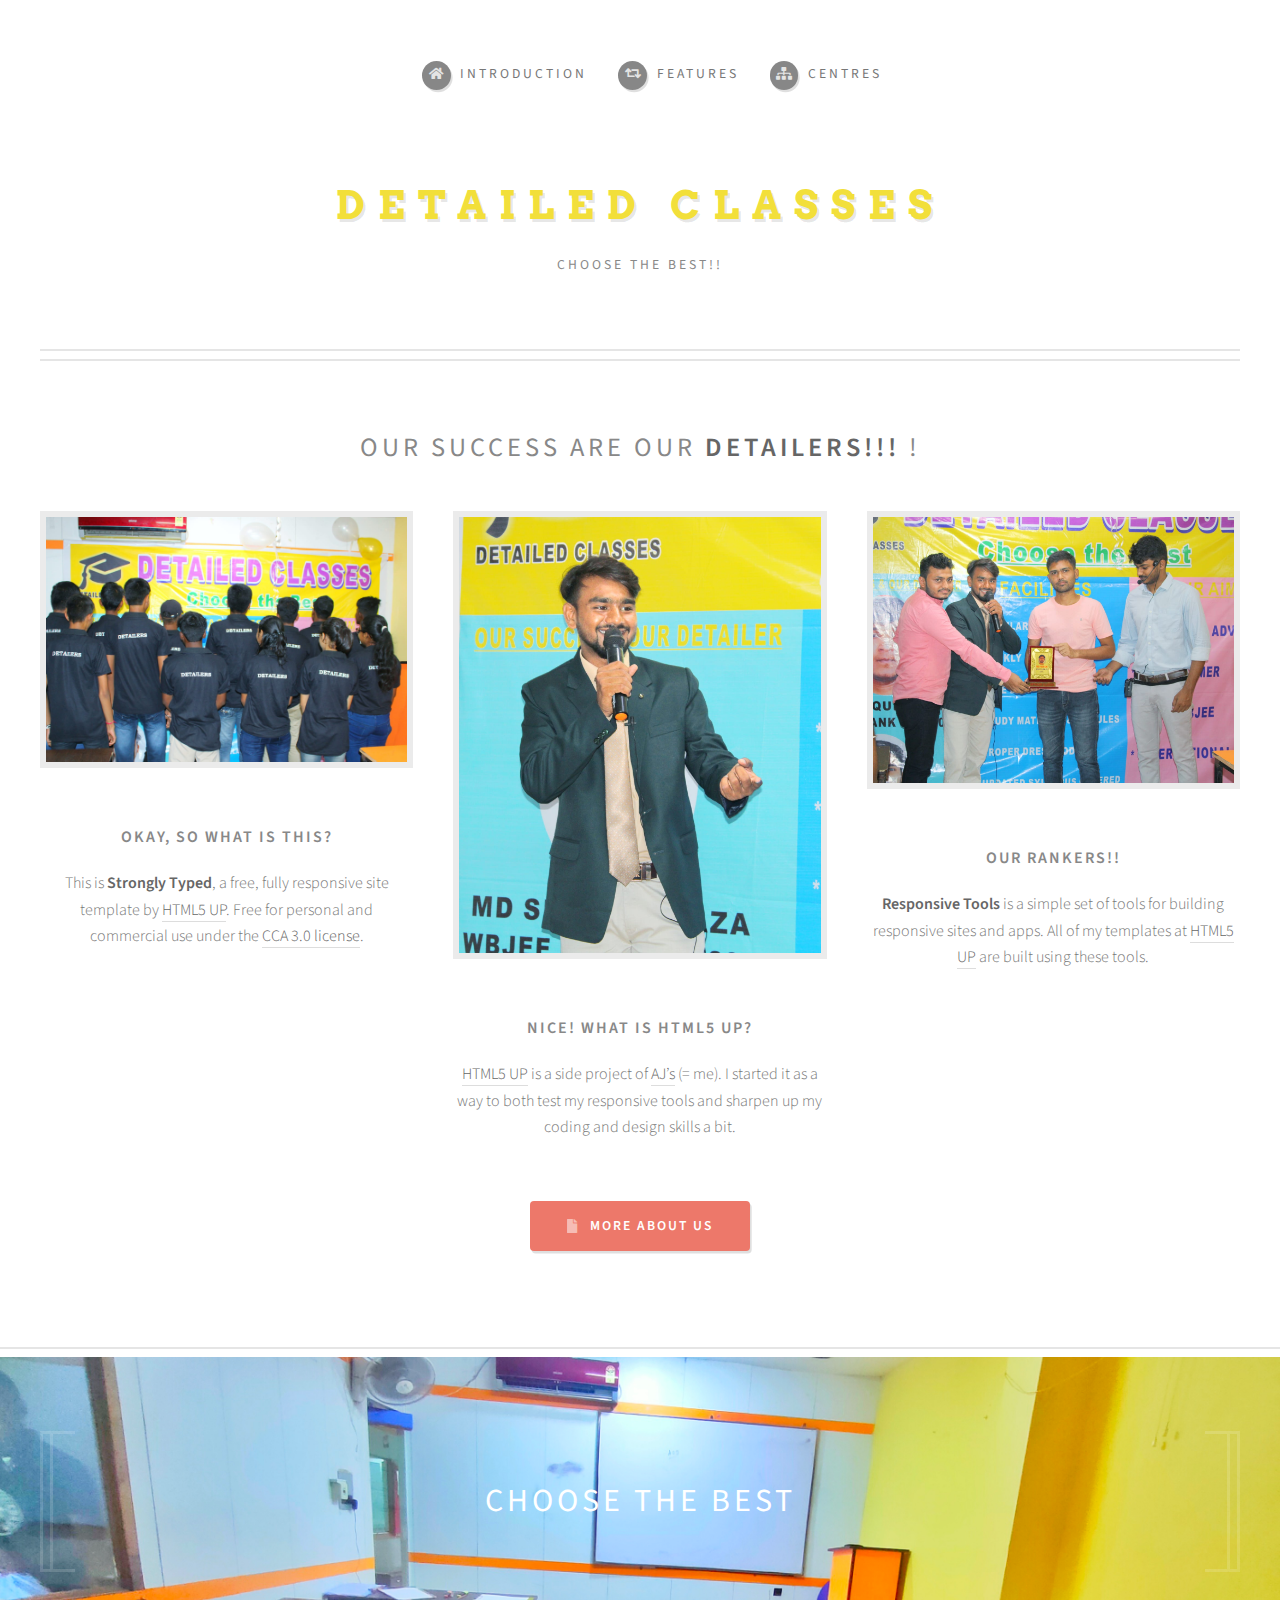
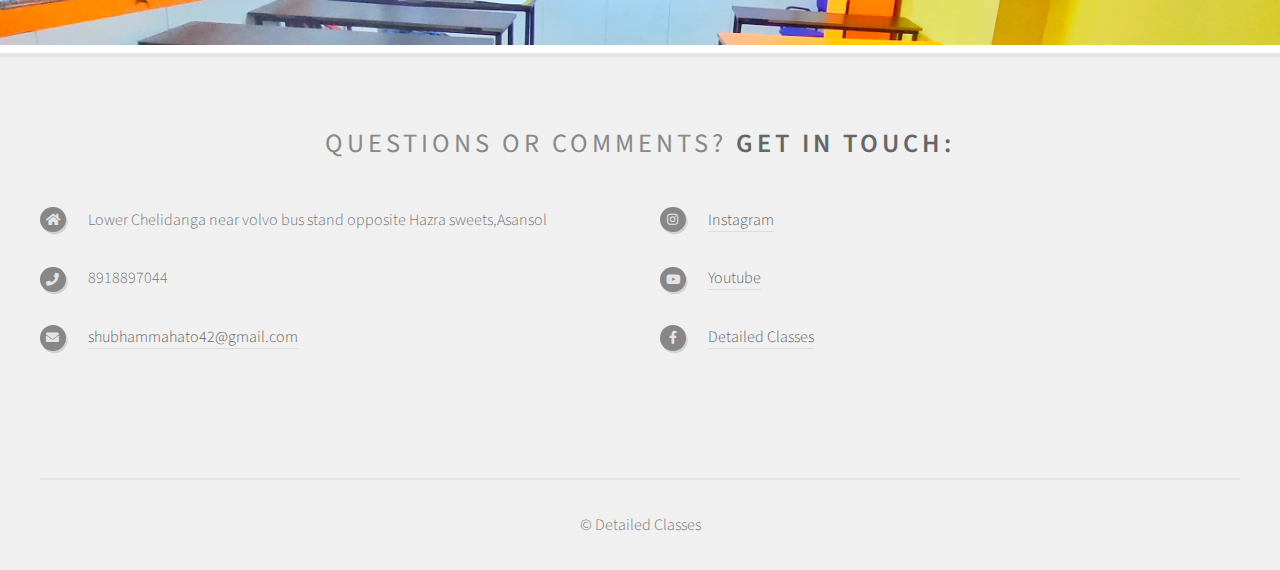
<file: index.html>
<!DOCTYPE HTML>
<html>
	<head>
		<title>Detailed classes</title>
		<link rel="icon" type="image/x-icon" href="/images/favicon-32x32.png">
		<meta charset="utf-8" />
		<meta name="viewport" content="width=device-width, initial-scale=1, user-scalable=no" />
		<link rel="stylesheet" href="assets/css/main.css" />
	</head>
	<body class="homepage is-preload">
		<div id="page-wrapper">

			<!-- Header -->
				<section id="header">
					<div class="container">

						<!-- Logo -->
							<h1  class= "head" id="logo"><a href="index.html">Detailed Classes</a></h1>
							<p>Choose the Best!!</p>

						<!-- Nav -->
							<nav id="nav">
								<ul>
									<li><a class="icon solid fa-home" href="index.html"><span>Introduction</span></a></li>
									<!--<li>
										<a href="#" class="icon fa-chart-bar"><span>Dropdown</span></a>
										<ul>
											<li><a href="#">Lorem ipsum dolor</a></li>
											<li><a href="#">Magna phasellus</a></li>
											<li><a href="#">Etiam dolore nisl</a></li>
											<li>
												<a href="#">Phasellus consequat</a>
												<ul>
													<li><a href="#">Magna phasellus</a></li>
													<li><a href="#">Etiam dolore nisl</a></li>
													<li><a href="#">Phasellus consequat</a></li>
												</ul>
											</li>
											<li><a href="#">Veroeros feugiat</a></li>
										</ul>
									</li><!-->
									<!--<li><a class="icon solid fa-cog" href="left-sidebar.html"><span>Left Sidebar</span></a></li>-->
									<li><a class="icon solid fa-retweet" href="right-sidebar.html"><span>Features</span></a></li>
									<li><a class="icon solid fa-sitemap" href="no-sidebar.html"><span>Centres</span></a></li>
								</ul>
							</nav>

					</div>
				</section>

			<!-- Features -->
				<section id="features">
					<div class="container">
						<header>
							<h2>OUR SUCCESS ARE OUR <strong>DETAILERS!!! </strong>!</h2>
						</header>
						<div class="row aln-center">
							<div class="col-4 col-6-medium col-12-small">

								<!-- Feature -->
									<section>
										<a href="#" class="image featured"><img src="images/detailed1.jpeg" alt="" /></a>
										<header>
											<h3>Okay, so what is this?</h3>
										</header>
										<p>This is <strong>Strongly Typed</strong>, a free, fully responsive site template
										by <a href="http://html5up.net">HTML5 UP</a>. Free for personal and commercial use under the
										<a href="http://html5up.net/license">CCA 3.0 license</a>.</p>
									</section>

							</div>
							<div class="col-4 col-6-medium col-12-small">

								<!-- Feature -->
									<section>
										<a href="#" class="image featured"><img src="images/detailed2.jpeg" alt="" /></a>
										<header>
											<h3>Nice! What is HTML5 UP?</h3>
										</header>
										<p><a href="http://html5up.net">HTML5 UP</a> is a side project of <a href="http://twitter.com/ajlkn">AJ’s</a> (= me).
										I started it as a way to both test my responsive tools and sharpen up my coding
										and design skills a bit.</p>
									</section>

							</div>
							<div class="col-4 col-6-medium col-12-small">

								<!-- Feature -->
									<section>
										<a href="#" class="image featured"><img src="images/detailed3.jpeg" alt="" /></a>
										<header>
											<h3>Our Rankers!!</h3>
										</header>
										<p><strong>Responsive Tools</strong> is a simple set of tools for building responsive
										sites and apps. All of my templates at <a href="http://html5up.net">HTML5 UP</a> are built using these tools.</p>
									</section>

							</div>
							<div class="col-12">
								<ul class="actions">
									<li><a href="#" class="button icon solid fa-file">More about us </a></li>
								</ul>
							</div>
						</div>
					</div>
				</section>

			<!-- Banner -->
				<section id="banner">
					<div class="container">
						<p>CHOOSE THE BEST</p>
					</div>
				</section>

			
			<!-- Footer -->
				<section id="footer">
					<div class="container">
						<header>
							<h2>Questions or comments? <strong>Get in touch:</strong></h2>
						</header>
						<!--<div class="row">
							<div class="col-6 col-12-medium">
								<section>
									<form method="post" action="#">
										<div class="row gtr-50">
											<div class="col-6 col-12-small">
												<input name="name" placeholder="Name" type="text" />
											</div>
											<div class="col-6 col-12-small">
												<input name="email" placeholder="Email" type="text" />
											</div>
											<div class="col-12">
												<textarea name="message" placeholder="Message"></textarea>
											</div>
											<div class="col-12">
												<a href="mailto: shubhammahato42@gmail.com" class="form-button-submit button icon solid fa-envelope">Send Message</a>
											</div>
										</div>
									</form>
								</section>
							</div>-->
							<div class="col-6 col-12-medium">
								<section>
									<!--<p>Erat lorem ipsum veroeros consequat magna tempus lorem ipsum consequat Phaselamet
									mollis tortor congue. Sed quis mauris sit amet magna accumsan tristique. Curabitur
									leo nibh, rutrum eu malesuada.</p><!-->
									<div class="row">
										<div class="col-6 col-12-small">
											<ul class="icons">
												<li class="icon solid fa-home">
													Lower Chelidanga near volvo bus stand opposite Hazra sweets,Asansol
												</li>
												<li class="icon solid fa-phone">
													8918897044
												</li>
												<li class="icon solid fa-envelope">
													<a href="mailto: shubhammahato42@gmail.com"> shubhammahato42@gmail.com</a>
												</li>
												
											</ul>
										</div>
										<div class="col-6 col-12-small">
											<ul class="icons">
												<li class="icon brands fa-instagram">
													<a href="https://instagram.com/detailed_classes?igshid=YmMyMTA2M2Y=" target="_blank" rel="noopener noreferrer">Instagram</a>
												</li>
												<li class="icon brands fa-youtube">
													<a href="https://www.youtube.com/c/detailedmathematics/featured" target="_blank" rel="noopener noreferrer">Youtube</a>
												</li>
												<li class="icon brands fa-facebook-f">
													<a href="https://www.facebook.com/watch/shubhamkumarmahato452/"target="_blank" rel="noopener noreferrer">Detailed Classes</a>
												</li>
												
											</ul>
										</div>
									</div>
								</section>
							</div>
						</div>
					</div>
					<div id="copyright" class="container">
						<ul class="links">
							<li>&copy; Detailed Classes</li>
						</ul>
					</div>
				</section>

		</div>

		<!-- Scripts -->
			<script src="assets/js/jquery.min.js"></script>
			<script src="assets/js/jquery.dropotron.min.js"></script>
			<script src="assets/js/browser.min.js"></script>
			<script src="assets/js/breakpoints.min.js"></script>
			<script src="assets/js/util.js"></script>
			<script src="assets/js/main.js"></script>

	</body>
</html>
</file>
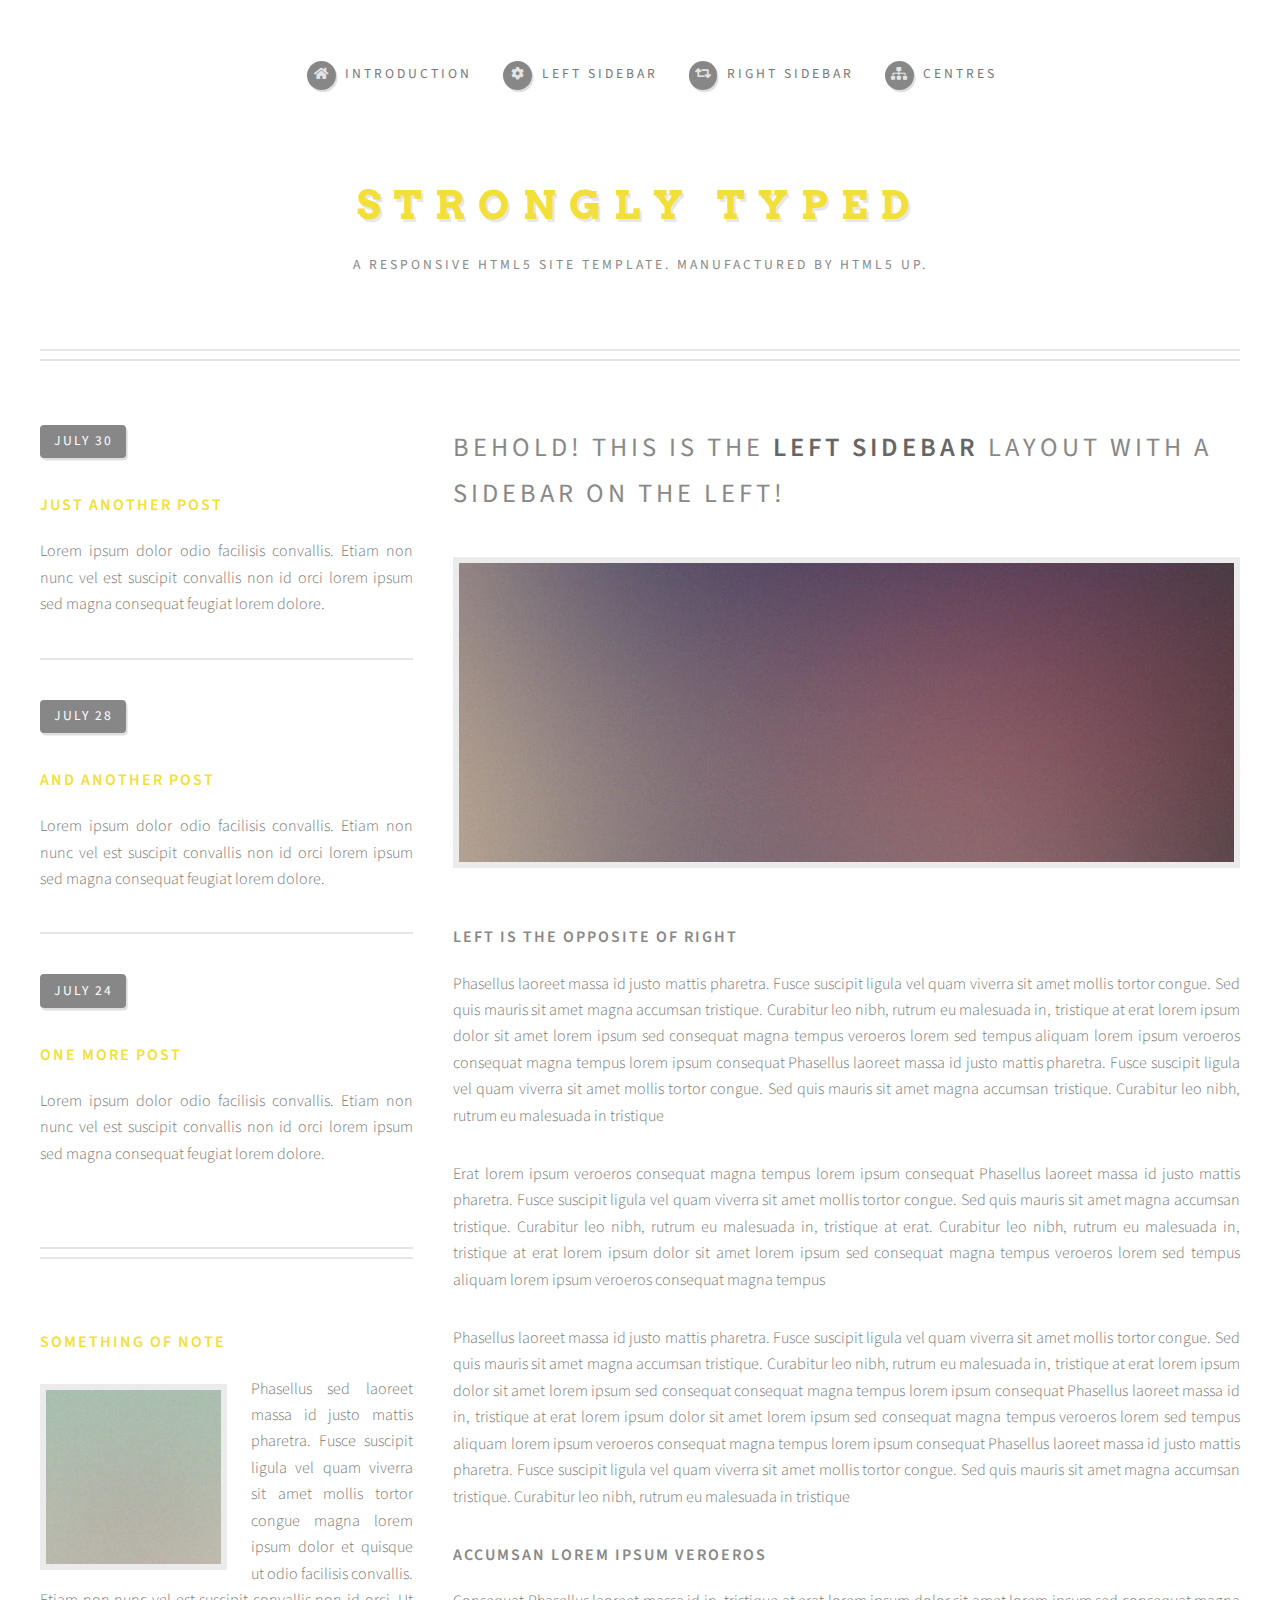
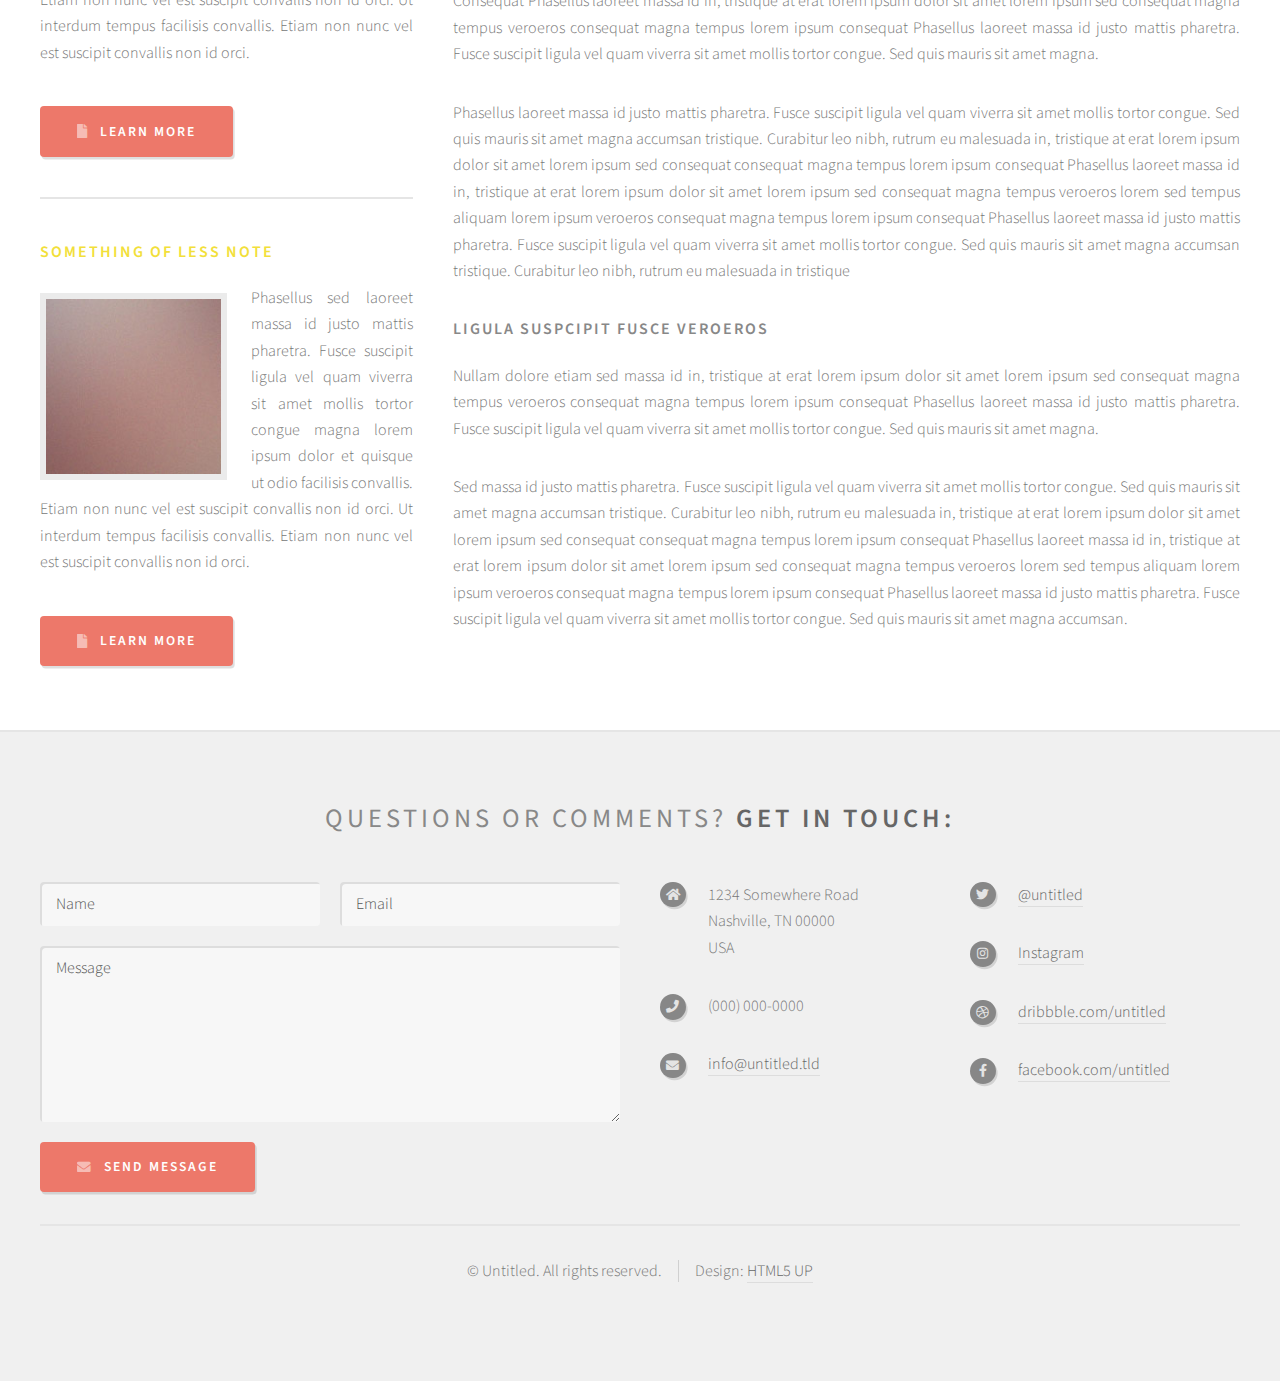
<file: left-sidebar.html>
<!DOCTYPE HTML>
<!--
	Strongly Typed by HTML5 UP
	html5up.net | @ajlkn
	Free for personal and commercial use under the CCA 3.0 license (html5up.net/license)
-->
<html>
	<head>
		<title>Left Sidebar - Strongly Typed by HTML5 UP</title>
		<meta charset="utf-8" />
		<meta name="viewport" content="width=device-width, initial-scale=1, user-scalable=no" />
		<link rel="stylesheet" href="assets/css/main.css" />
	</head>
	<body class="left-sidebar is-preload">
		<div id="page-wrapper">

			<!-- Header -->
				<section id="header">
					<div class="container">

						<!-- Logo -->
							<h1 id="logo"><a href="index.html">Strongly Typed</a></h1>
							<p>A responsive HTML5 site template. Manufactured by HTML5 UP.</p>

						<!-- Nav -->
							<nav id="nav">
								<ul>
									<li><a class="icon solid fa-home" href="index.html"><span>Introduction</span></a></li>
									<!--<li>
										<a href="#" class="icon fa-chart-bar"><span>Dropdown</span></a>
										<ul>
											<li><a href="#">Lorem ipsum dolor</a></li>
											<li><a href="#">Magna phasellus</a></li>
											<li><a href="#">Etiam dolore nisl</a></li>
											<li>
												<a href="#">Phasellus consequat</a>
												<ul>
													<li><a href="#">Magna phasellus</a></li>
													<li><a href="#">Etiam dolore nisl</a></li>
													<li><a href="#">Phasellus consequat</a></li>
												</ul>
											</li>
											<li><a href="#">Veroeros feugiat</a></li>
										</ul>
									</li><!-->
									<li><a class="icon solid fa-cog" href="left-sidebar.html"><span>Left Sidebar</span></a></li>
									<li><a class="icon solid fa-retweet" href="right-sidebar.html"><span>Right Sidebar</span></a></li>
									<li><a class="icon solid fa-sitemap" href="no-sidebar.html"><span>Centres</span></a></li>
								</ul>
							</nav>

					</div>
				</section>

			<!-- Main -->
				<section id="main">
					<div class="container">
						<div class="row">

							<!-- Sidebar -->
								<div id="sidebar" class="col-4 col-12-medium">

									<!-- Excerpts -->
										<section>
											<ul class="divided">
												<li>

													<!-- Excerpt -->
														<article class="box excerpt">
															<header>
																<span class="date">July 30</span>
																<h3><a href="#">Just another post</a></h3>
															</header>
															<p>Lorem ipsum dolor odio facilisis convallis. Etiam non nunc vel est
															suscipit convallis non id orci lorem ipsum sed magna consequat feugiat lorem dolore.</p>
														</article>

												</li>
												<li>

													<!-- Excerpt -->
														<article class="box excerpt">
															<header>
																<span class="date">July 28</span>
																<h3><a href="#">And another post</a></h3>
															</header>
															<p>Lorem ipsum dolor odio facilisis convallis. Etiam non nunc vel est
															suscipit convallis non id orci lorem ipsum sed magna consequat feugiat lorem dolore.</p>
														</article>

												</li>
												<li>

													<!-- Excerpt -->
														<article class="box excerpt">
															<header>
																<span class="date">July 24</span>
																<h3><a href="#">One more post</a></h3>
															</header>
															<p>Lorem ipsum dolor odio facilisis convallis. Etiam non nunc vel est
															suscipit convallis non id orci lorem ipsum sed magna consequat feugiat lorem dolore.</p>
														</article>

												</li>
											</ul>
										</section>

									<!-- Highlights -->
										<section>
											<ul class="divided">
												<li>

													<!-- Highlight -->
														<article class="box highlight">
															<header>
																<h3><a href="#">Something of note</a></h3>
															</header>
															<a href="#" class="image left"><img src="images/pic06.jpg" alt="" /></a>
															<p>Phasellus sed laoreet massa id justo mattis pharetra. Fusce suscipit ligula vel quam
															viverra sit amet mollis tortor congue magna lorem ipsum dolor et quisque ut odio facilisis
															convallis. Etiam non nunc vel est suscipit convallis non id orci. Ut interdum tempus
															facilisis convallis. Etiam non nunc vel est suscipit convallis non id orci.</p>
															<ul class="actions">
																<li><a href="#" class="button icon solid fa-file">Learn More</a></li>
															</ul>
														</article>

												</li>
												<li>

													<!-- Highlight -->
														<article class="box highlight">
															<header>
																<h3><a href="#">Something of less note</a></h3>
															</header>
															<a href="#" class="image left"><img src="images/pic07.jpg" alt="" /></a>
															<p>Phasellus sed laoreet massa id justo mattis pharetra. Fusce suscipit ligula vel quam
															viverra sit amet mollis tortor congue magna lorem ipsum dolor et quisque ut odio facilisis
															convallis. Etiam non nunc vel est suscipit convallis non id orci. Ut interdum tempus
															facilisis convallis. Etiam non nunc vel est suscipit convallis non id orci.</p>
															<ul class="actions">
																<li><a href="#" class="button icon solid fa-file">Learn More</a></li>
															</ul>
														</article>

												</li>
											</ul>
										</section>

								</div>

							<!-- Content -->
								<div id="content" class="col-8 col-12-medium imp-medium">

									<!-- Post -->
										<article class="box post">
											<header>
												<h2>Behold! This is the <strong>left sidebar</strong> layout<br />
												with a sidebar on the left!</h2>
											</header>
											<span class="image featured"><img src="images/pic04.jpg" alt="" /></span>
											<h3>Left is the opposite of right</h3>
											<p>Phasellus laoreet massa id justo mattis pharetra. Fusce suscipit
											ligula vel quam viverra sit amet mollis tortor congue. Sed quis mauris
											sit amet magna accumsan tristique. Curabitur leo nibh, rutrum eu malesuada
											in, tristique at erat lorem ipsum dolor sit amet lorem ipsum sed consequat
											magna tempus veroeros lorem sed tempus aliquam lorem ipsum veroeros
											consequat magna tempus lorem ipsum consequat Phasellus laoreet massa id
											justo mattis pharetra. Fusce suscipit ligula vel quam viverra sit amet
											mollis tortor congue. Sed quis mauris sit amet magna accumsan tristique.
											Curabitur leo nibh, rutrum eu malesuada in tristique</p>
											<p>Erat lorem ipsum veroeros consequat magna tempus lorem ipsum consequat
											Phasellus laoreet massa id justo mattis pharetra. Fusce suscipit ligula
											vel quam viverra sit amet mollis tortor congue. Sed quis mauris sit amet
											magna accumsan tristique. Curabitur leo nibh, rutrum eu malesuada in,
											tristique at erat. Curabitur leo nibh, rutrum eu malesuada in, tristique
											at erat lorem ipsum dolor sit amet lorem ipsum sed consequat magna
											tempus veroeros lorem sed tempus aliquam lorem ipsum veroeros consequat
											magna tempus</p>
											<p>Phasellus laoreet massa id justo mattis pharetra. Fusce suscipit
											ligula vel quam viverra sit amet mollis tortor congue. Sed quis mauris
											sit amet magna accumsan tristique. Curabitur leo nibh, rutrum eu malesuada
											in, tristique at erat lorem ipsum dolor sit amet lorem ipsum sed consequat
											consequat magna tempus lorem ipsum consequat Phasellus laoreet massa id
											in, tristique at erat lorem ipsum dolor sit amet lorem ipsum sed consequat
											magna tempus veroeros lorem sed tempus aliquam lorem ipsum veroeros
											consequat magna tempus lorem ipsum consequat Phasellus laoreet massa id
											justo mattis pharetra. Fusce suscipit ligula vel quam viverra sit amet
											mollis tortor congue. Sed quis mauris sit amet magna accumsan tristique.
											Curabitur leo nibh, rutrum eu malesuada in tristique</p>
											<h3>Accumsan lorem ipsum veroeros</h3>
											<p>Consequat Phasellus laoreet massa id in, tristique at erat lorem
											ipsum dolor sit amet lorem ipsum sed consequat magna tempus veroeros
											consequat magna tempus lorem ipsum consequat Phasellus laoreet massa id
											justo mattis pharetra. Fusce suscipit ligula vel quam viverra sit amet
											mollis tortor congue. Sed quis mauris sit amet magna.</p>
											<p>Phasellus laoreet massa id justo mattis pharetra. Fusce suscipit
											ligula vel quam viverra sit amet mollis tortor congue. Sed quis mauris
											sit amet magna accumsan tristique. Curabitur leo nibh, rutrum eu malesuada
											in, tristique at erat lorem ipsum dolor sit amet lorem ipsum sed consequat
											consequat magna tempus lorem ipsum consequat Phasellus laoreet massa id
											in, tristique at erat lorem ipsum dolor sit amet lorem ipsum sed consequat
											magna tempus veroeros lorem sed tempus aliquam lorem ipsum veroeros
											consequat magna tempus lorem ipsum consequat Phasellus laoreet massa id
											justo mattis pharetra. Fusce suscipit ligula vel quam viverra sit amet
											mollis tortor congue. Sed quis mauris sit amet magna accumsan tristique.
											Curabitur leo nibh, rutrum eu malesuada in tristique</p>
											<h3>Ligula suspcipit fusce veroeros</h3>
											<p>Nullam dolore etiam sed massa id in, tristique at erat lorem
											ipsum dolor sit amet lorem ipsum sed consequat magna tempus veroeros
											consequat magna tempus lorem ipsum consequat Phasellus laoreet massa id
											justo mattis pharetra. Fusce suscipit ligula vel quam viverra sit amet
											mollis tortor congue. Sed quis mauris sit amet magna.</p>
											<p>Sed massa id justo mattis pharetra. Fusce suscipit
											ligula vel quam viverra sit amet mollis tortor congue. Sed quis mauris
											sit amet magna accumsan tristique. Curabitur leo nibh, rutrum eu malesuada
											in, tristique at erat lorem ipsum dolor sit amet lorem ipsum sed consequat
											consequat magna tempus lorem ipsum consequat Phasellus laoreet massa id
											in, tristique at erat lorem ipsum dolor sit amet lorem ipsum sed consequat
											magna tempus veroeros lorem sed tempus aliquam lorem ipsum veroeros
											consequat magna tempus lorem ipsum consequat Phasellus laoreet massa id
											justo mattis pharetra. Fusce suscipit ligula vel quam viverra sit amet
											mollis tortor congue. Sed quis mauris sit amet magna accumsan.</p>
										</article>

								</div>

						</div>
					</div>
				</section>

			<!-- Footer -->
				<section id="footer">
					<div class="container">
						<header>
							<h2>Questions or comments? <strong>Get in touch:</strong></h2>
						</header>
						<div class="row">
							<div class="col-6 col-12-medium">
								<section>
									<form method="post" action="#">
										<div class="row gtr-50">
											<div class="col-6 col-12-small">
												<input name="name" placeholder="Name" type="text" />
											</div>
											<div class="col-6 col-12-small">
												<input name="email" placeholder="Email" type="text" />
											</div>
											<div class="col-12">
												<textarea name="message" placeholder="Message"></textarea>
											</div>
											<div class="col-12">
												<a href="#" class="form-button-submit button icon solid fa-envelope">Send Message</a>
											</div>
										</div>
									</form>
								</section>
							</div>
							<div class="col-6 col-12-medium">
								<section>
									<!--<p>Erat lorem ipsum veroeros consequat magna tempus lorem ipsum consequat Phaselamet
									mollis tortor congue. Sed quis mauris sit amet magna accumsan tristique. Curabitur
									leo nibh, rutrum eu malesuada.</p><!-->
									<div class="row">
										<div class="col-6 col-12-small">
											<ul class="icons">
												<li class="icon solid fa-home">
													1234 Somewhere Road<br />
													Nashville, TN 00000<br />
													USA
												</li>
												<li class="icon solid fa-phone">
													(000) 000-0000
												</li>
												<li class="icon solid fa-envelope">
													<a href="#">info@untitled.tld</a>
												</li>
											</ul>
										</div>
										<div class="col-6 col-12-small">
											<ul class="icons">
												<li class="icon brands fa-twitter">
													<a href="#">@untitled</a>
												</li>
												<li class="icon brands fa-instagram">
													<a href="https://instagram.com/detailed_classes?igshid=YmMyMTA2M2Y=" target="_blank" rel="noopener noreferrer">Instagram</a>
												</li>
												<li class="icon brands fa-dribbble">
													<a href="#">dribbble.com/untitled</a>
												</li>
												<li class="icon brands fa-facebook-f">
													<a href="#">facebook.com/untitled</a>
												</li>
											</ul>
										</div>
									</div>
								</section>
							</div>
						</div>
					</div>
					<div id="copyright" class="container">
						<ul class="links">
							<li>&copy; Untitled. All rights reserved.</li><li>Design: <a href="http://html5up.net">HTML5 UP</a></li>
						</ul>
					</div>
				</section>

		</div>

		<!-- Scripts -->
			<script src="assets/js/jquery.min.js"></script>
			<script src="assets/js/jquery.dropotron.min.js"></script>
			<script src="assets/js/browser.min.js"></script>
			<script src="assets/js/breakpoints.min.js"></script>
			<script src="assets/js/util.js"></script>
			<script src="assets/js/main.js"></script>

	</body>
</html>
</file>
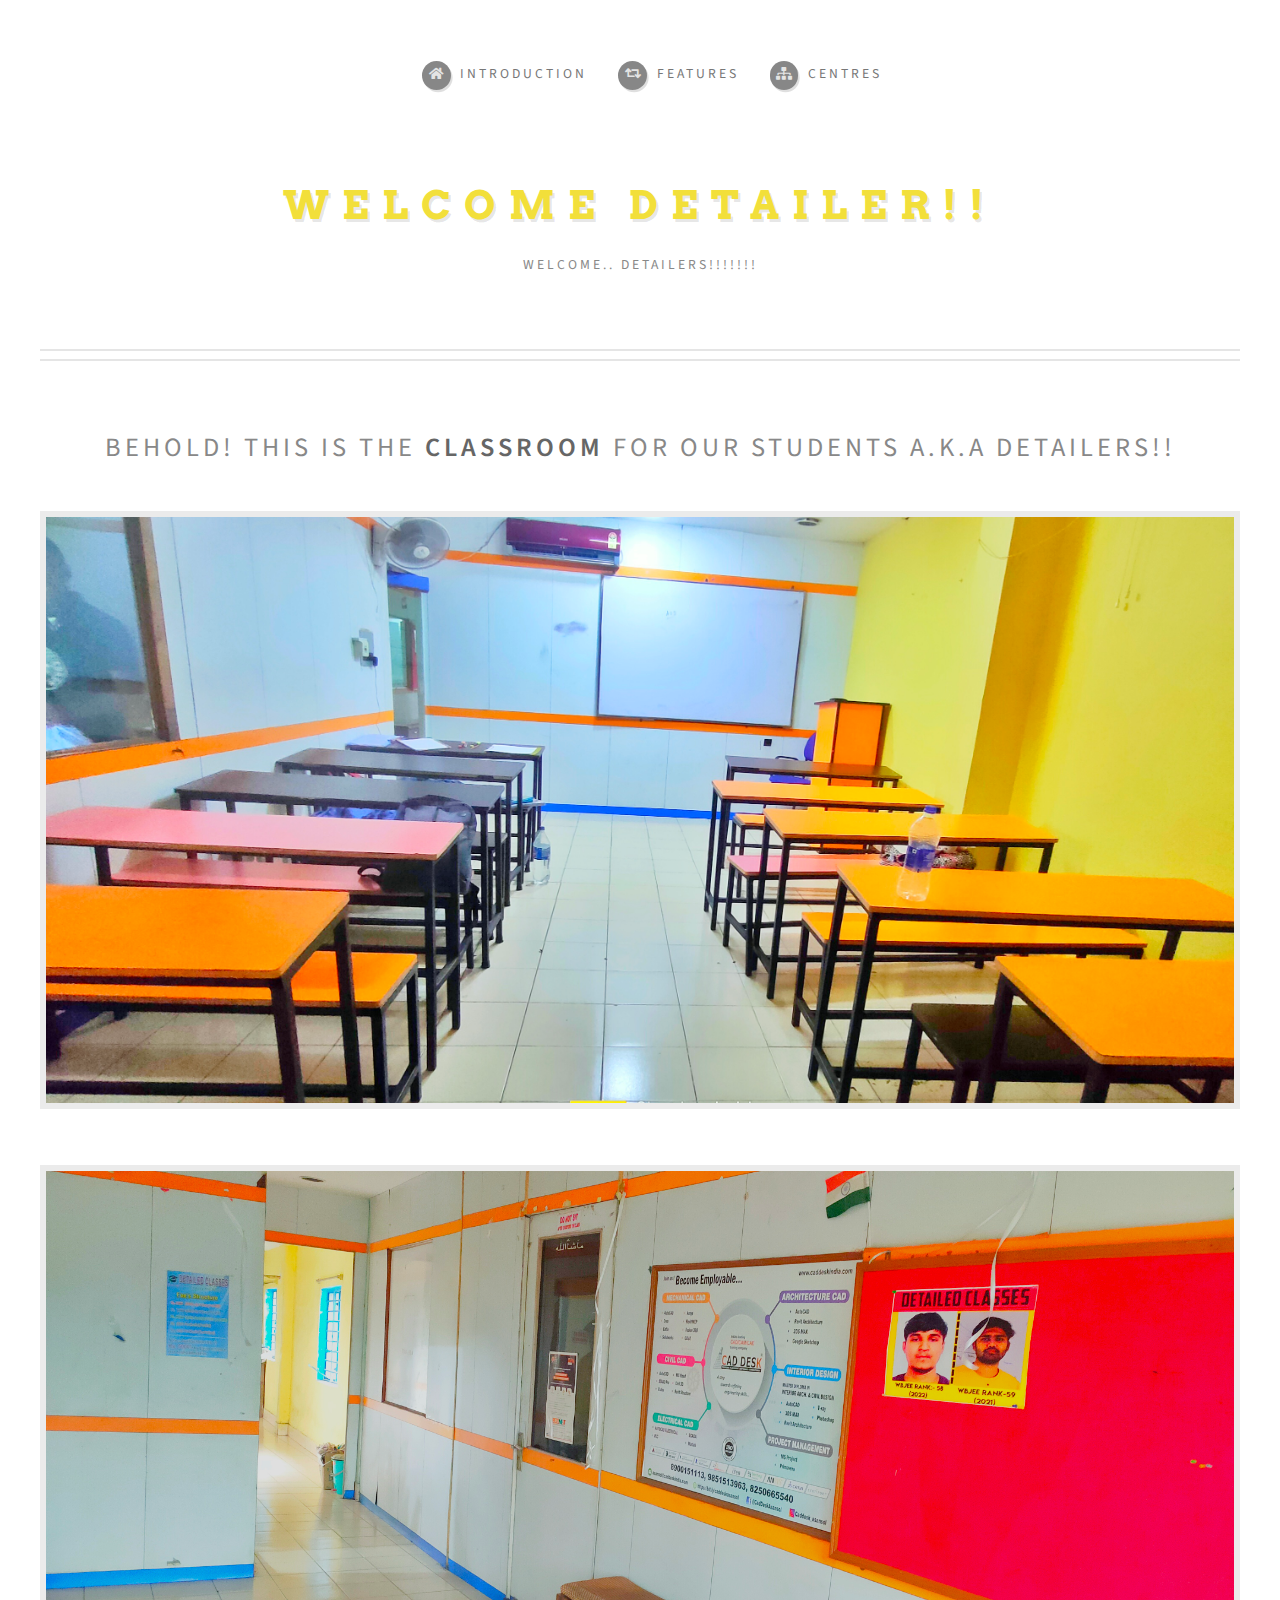
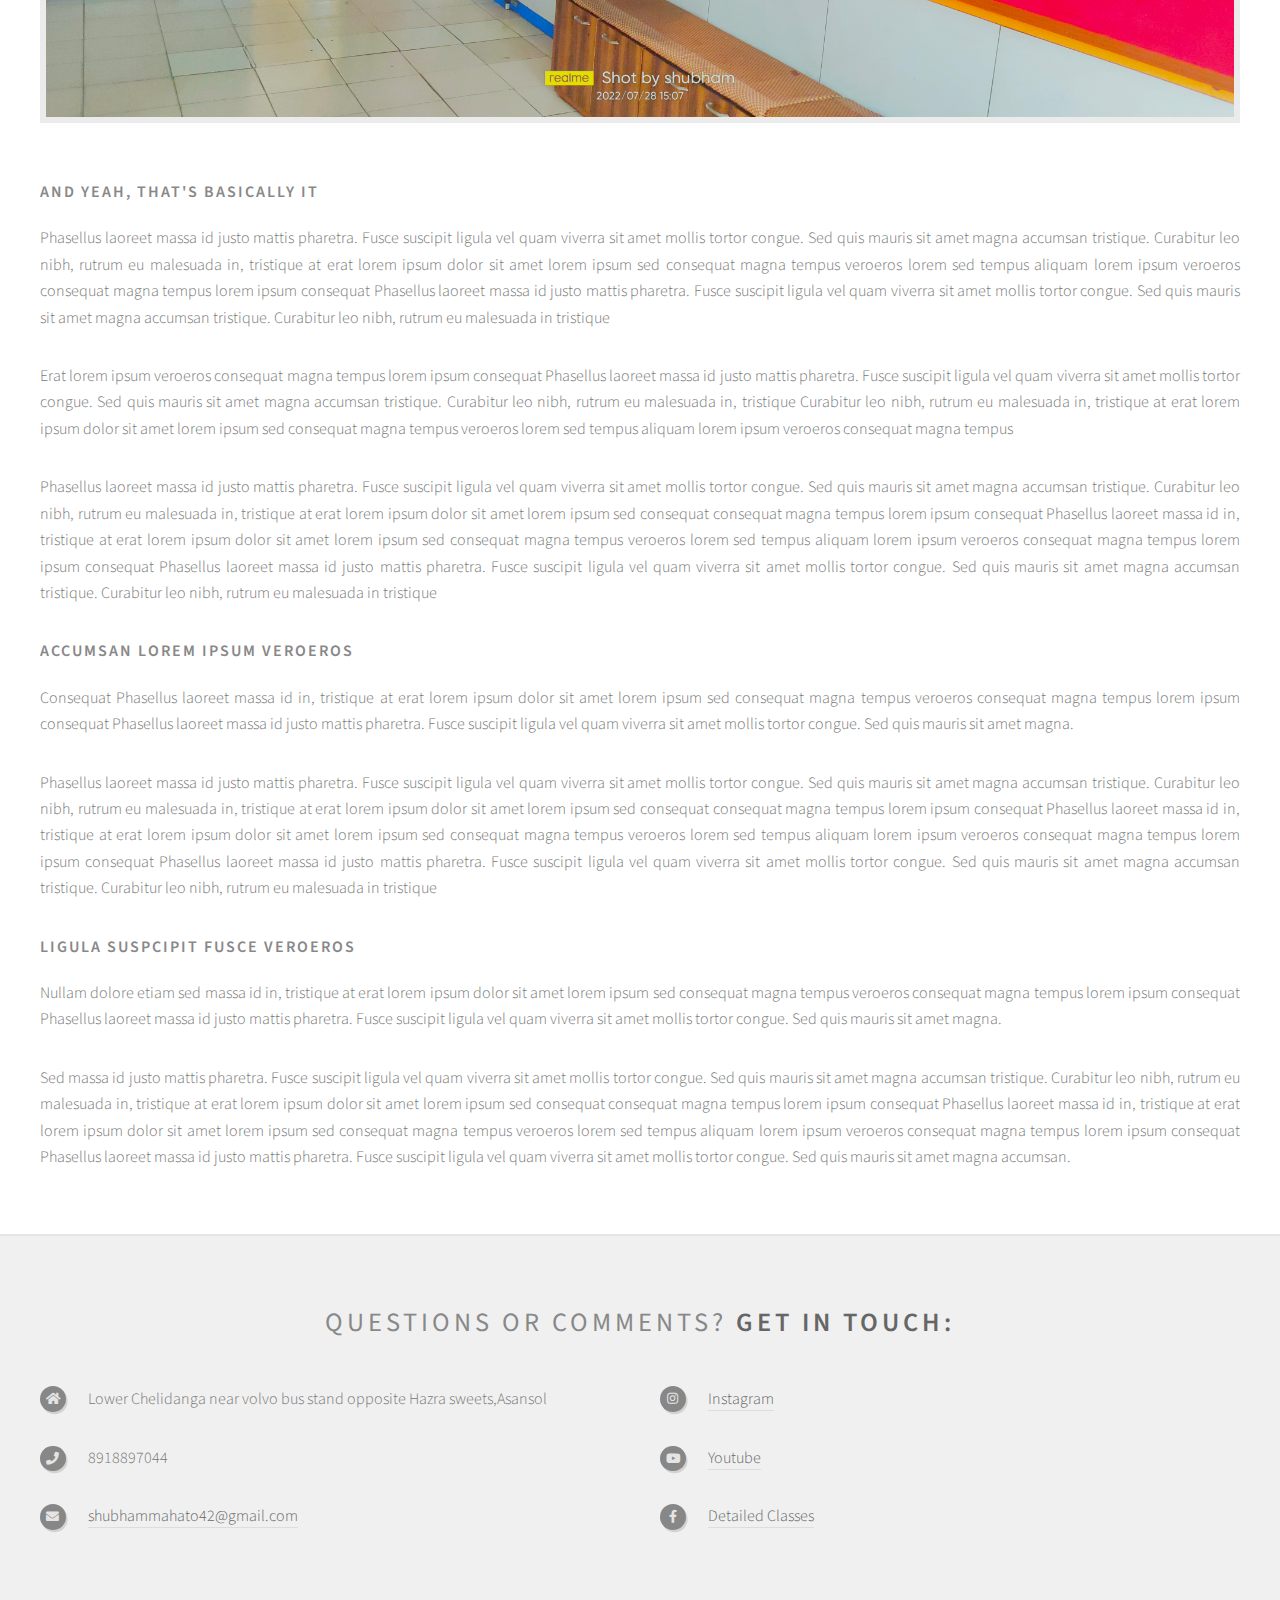
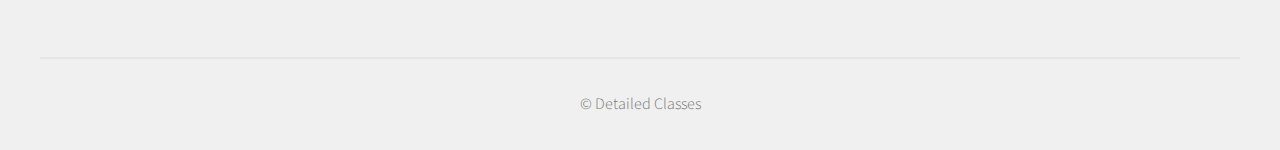
<file: no-sidebar.html>
<!DOCTYPE HTML>
<!--
	Strongly Typed by HTML5 UP
	html5up.net | @ajlkn
	Free for personal and commercial use under the CCA 3.0 license (html5up.net/license)
-->
<html>
	<head>
		<title>Centres</title>
		<link rel="icon" type="image/x-icon" href="/images/favicon-32x32.png">
		<meta charset="utf-8" />
		<meta name="viewport" content="width=device-width, initial-scale=1, user-scalable=no" />
		<link rel="stylesheet" href="assets/css/main.css" />
	</head>
	<body class="no-sidebar is-preload">
		<div id="page-wrapper">

			<!-- Header -->
				<section id="header">
					<div class="container">

						<!-- Logo -->
							<h1 id="logo"><a href="index.html">Welcome Detailer!!</a></h1>
							<p>Welcome..  DETAILERS!!!!!!!</p>

						<!-- Nav -->
							<nav id="nav">
								<ul>
									<li><a class="icon solid fa-home" href="index.html"><span>Introduction</span></a></li>
									<!--<li>
										<a href="#" class="icon fa-chart-bar"><span>Dropdown</span></a>
										<ul>
											<li><a href="#">Lorem ipsum dolor</a></li>
											<li><a href="#">Magna phasellus</a></li>
											<li><a href="#">Etiam dolore nisl</a></li>
											<li>
												<a href="#">Phasellus consequat</a>
												<ul>
													<li><a href="#">Magna phasellus</a></li>
													<li><a href="#">Etiam dolore nisl</a></li>
													<li><a href="#">Phasellus consequat</a></li>
												</ul>
											</li>
											<li><a href="#">Veroeros feugiat</a></li>
										</ul>
									</li><!-->
									<!--<li><a class="icon solid fa-cog" href="left-sidebar.html"><span>Left Sidebar</span></a></li>-->
									<li><a class="icon solid fa-retweet" href="right-sidebar.html"><span>Features</span></a></li>
									<li><a class="icon solid fa-sitemap" href="no-sidebar.html"><span>Centres</span></a></li>
								</ul>
							</nav>

					</div>
				</section>

			<!-- Main -->
				<section id="main">
					<div class="container">
						<div id="content">

							<!-- Post -->
								<article class="box post">
									<header>
										<h2>Behold! This is the <strong>Classroom</strong> for<br />
										 our students a.k.a DETAILERS!!</h2>
									</header>
									<span class="image featured"><img src="images/detailed4.jpeg" alt="" /></span>
									<span class="image featured"><img src="images/detailed5.jpeg" alt="" /></span>
									<h3>And yeah, that's basically it</h3>
									<p>Phasellus laoreet massa id justo mattis pharetra. Fusce suscipit
									ligula vel quam viverra sit amet mollis tortor congue. Sed quis mauris
									sit amet magna accumsan tristique. Curabitur leo nibh, rutrum eu malesuada
									in, tristique at erat lorem ipsum dolor sit amet lorem ipsum sed consequat
									magna tempus veroeros lorem sed tempus aliquam lorem ipsum veroeros
									consequat magna tempus lorem ipsum consequat Phasellus laoreet massa id
									justo mattis pharetra. Fusce suscipit ligula vel quam viverra sit amet
									mollis tortor congue. Sed quis mauris sit amet magna accumsan tristique.
									Curabitur leo nibh, rutrum eu malesuada in tristique</p>
									<p>Erat lorem ipsum veroeros consequat magna tempus lorem ipsum consequat
									Phasellus laoreet massa id justo mattis pharetra. Fusce suscipit ligula
									vel quam viverra sit amet mollis tortor congue. Sed quis mauris sit amet
									magna accumsan tristique. Curabitur leo nibh, rutrum eu malesuada in,
									tristique Curabitur leo nibh, rutrum eu malesuada in, tristique
									at erat lorem ipsum dolor sit amet lorem ipsum sed consequat magna
									tempus veroeros lorem sed tempus aliquam lorem ipsum veroeros consequat
									magna tempus</p>
									<p>Phasellus laoreet massa id justo mattis pharetra. Fusce suscipit
									ligula vel quam viverra sit amet mollis tortor congue. Sed quis mauris
									sit amet magna accumsan tristique. Curabitur leo nibh, rutrum eu malesuada
									in, tristique at erat lorem ipsum dolor sit amet lorem ipsum sed consequat
									consequat magna tempus lorem ipsum consequat Phasellus laoreet massa id
									in, tristique at erat lorem ipsum dolor sit amet lorem ipsum sed consequat
									magna tempus veroeros lorem sed tempus aliquam lorem ipsum veroeros
									consequat magna tempus lorem ipsum consequat Phasellus laoreet massa id
									justo mattis pharetra. Fusce suscipit ligula vel quam viverra sit amet
									mollis tortor congue. Sed quis mauris sit amet magna accumsan tristique.
									Curabitur leo nibh, rutrum eu malesuada in tristique</p>
									<h3>Accumsan lorem ipsum veroeros</h3>
									<p>Consequat Phasellus laoreet massa id in, tristique at erat lorem
									ipsum dolor sit amet lorem ipsum sed consequat magna tempus veroeros
									consequat magna tempus lorem ipsum consequat Phasellus laoreet massa id
									justo mattis pharetra. Fusce suscipit ligula vel quam viverra sit amet
									mollis tortor congue. Sed quis mauris sit amet magna.</p>
									<p>Phasellus laoreet massa id justo mattis pharetra. Fusce suscipit
									ligula vel quam viverra sit amet mollis tortor congue. Sed quis mauris
									sit amet magna accumsan tristique. Curabitur leo nibh, rutrum eu malesuada
									in, tristique at erat lorem ipsum dolor sit amet lorem ipsum sed consequat
									consequat magna tempus lorem ipsum consequat Phasellus laoreet massa id
									in, tristique at erat lorem ipsum dolor sit amet lorem ipsum sed consequat
									magna tempus veroeros lorem sed tempus aliquam lorem ipsum veroeros
									consequat magna tempus lorem ipsum consequat Phasellus laoreet massa id
									justo mattis pharetra. Fusce suscipit ligula vel quam viverra sit amet
									mollis tortor congue. Sed quis mauris sit amet magna accumsan tristique.
									Curabitur leo nibh, rutrum eu malesuada in tristique</p>
									<h3>Ligula suspcipit fusce veroeros</h3>
									<p>Nullam dolore etiam sed massa id in, tristique at erat lorem
									ipsum dolor sit amet lorem ipsum sed consequat magna tempus veroeros
									consequat magna tempus lorem ipsum consequat Phasellus laoreet massa id
									justo mattis pharetra. Fusce suscipit ligula vel quam viverra sit amet
									mollis tortor congue. Sed quis mauris sit amet magna.</p>
									<p>Sed massa id justo mattis pharetra. Fusce suscipit
									ligula vel quam viverra sit amet mollis tortor congue. Sed quis mauris
									sit amet magna accumsan tristique. Curabitur leo nibh, rutrum eu malesuada
									in, tristique at erat lorem ipsum dolor sit amet lorem ipsum sed consequat
									consequat magna tempus lorem ipsum consequat Phasellus laoreet massa id
									in, tristique at erat lorem ipsum dolor sit amet lorem ipsum sed consequat
									magna tempus veroeros lorem sed tempus aliquam lorem ipsum veroeros
									consequat magna tempus lorem ipsum consequat Phasellus laoreet massa id
									justo mattis pharetra. Fusce suscipit ligula vel quam viverra sit amet
									mollis tortor congue. Sed quis mauris sit amet magna accumsan.</p>
								</article>

						</div>
					</div>
				</section>

			<!-- Footer -->
				<section id="footer">
					<div class="container">
						<header>
							<h2>Questions or comments? <strong>Get in touch:</strong></h2>
						</header>
						<!--<div class="row">
							<div class="col-6 col-12-medium">
								<section>
									<form method="post" action="#">
										<div class="row gtr-50">
											<div class="col-6 col-12-small">
												<input name="name" placeholder="Name" type="text" />
											</div>
											<div class="col-6 col-12-small">
												<input name="email" placeholder="Email" type="text" />
											</div>
											<div class="col-12">
												<textarea name="message" placeholder="Message"></textarea>
											</div>
											<div class="col-12">
												<a href="mailto: shubhammahato42@gmail.com" class="form-button-submit button icon solid fa-envelope">Send Message</a>
											</div>
										</div>
									</form>
								</section>
							</div>-->
							<div class="col-6 col-12-medium">
								<section>
									<!--<p>Erat lorem ipsum veroeros consequat magna tempus lorem ipsum consequat Phaselamet
									mollis tortor congue. Sed quis mauris sit amet magna accumsan tristique. Curabitur
									leo nibh, rutrum eu malesuada.</p><!-->
									<div class="row">
										<div class="col-6 col-12-small">
											<ul class="icons">
												<li class="icon solid fa-home">
													Lower Chelidanga near volvo bus stand opposite Hazra sweets,Asansol
												</li>
												<li class="icon solid fa-phone">
													8918897044
												</li>
												<li class="icon solid fa-envelope">
													<a href="mailto: shubhammahato42@gmail.com"> shubhammahato42@gmail.com</a>
												</li>
											</ul>
										</div>
										<div class="col-6 col-12-small">
											<ul class="icons">
												<!--<li class="icon brands fa-twitter">
													<a href="#">@untitled</a>
												</li>-->
												<li class="icon brands fa-instagram">
													<a href="https://instagram.com/detailed_classes?igshid=YmMyMTA2M2Y=" target="_blank" rel="noopener noreferrer">Instagram</a>
												</li>
												<li class="icon brands fa-youtube">
													<a href="https://www.youtube.com/c/detailedmathematics/featured" target="_blank" rel="noopener noreferrer">Youtube</a>
												</li>
												<li class="icon brands fa-facebook-f">
													<a href="https://www.facebook.com/watch/shubhamkumarmahato452/"target="_blank" rel="noopener noreferrer">Detailed Classes</a>
												</li>
											</ul>
										</div>
									</div>
								</section>
							</div>
						</div>
					</div>
					<div id="copyright" class="container">
						<ul class="links">
							<li>&copy; Detailed Classes</li>
						</ul>
					</div>
				</section>

		</div>

		<!-- Scripts -->
			<script src="assets/js/jquery.min.js"></script>
			<script src="assets/js/jquery.dropotron.min.js"></script>
			<script src="assets/js/browser.min.js"></script>
			<script src="assets/js/breakpoints.min.js"></script>
			<script src="assets/js/util.js"></script>
			<script src="assets/js/main.js"></script>

	</body>
</html>
</file>
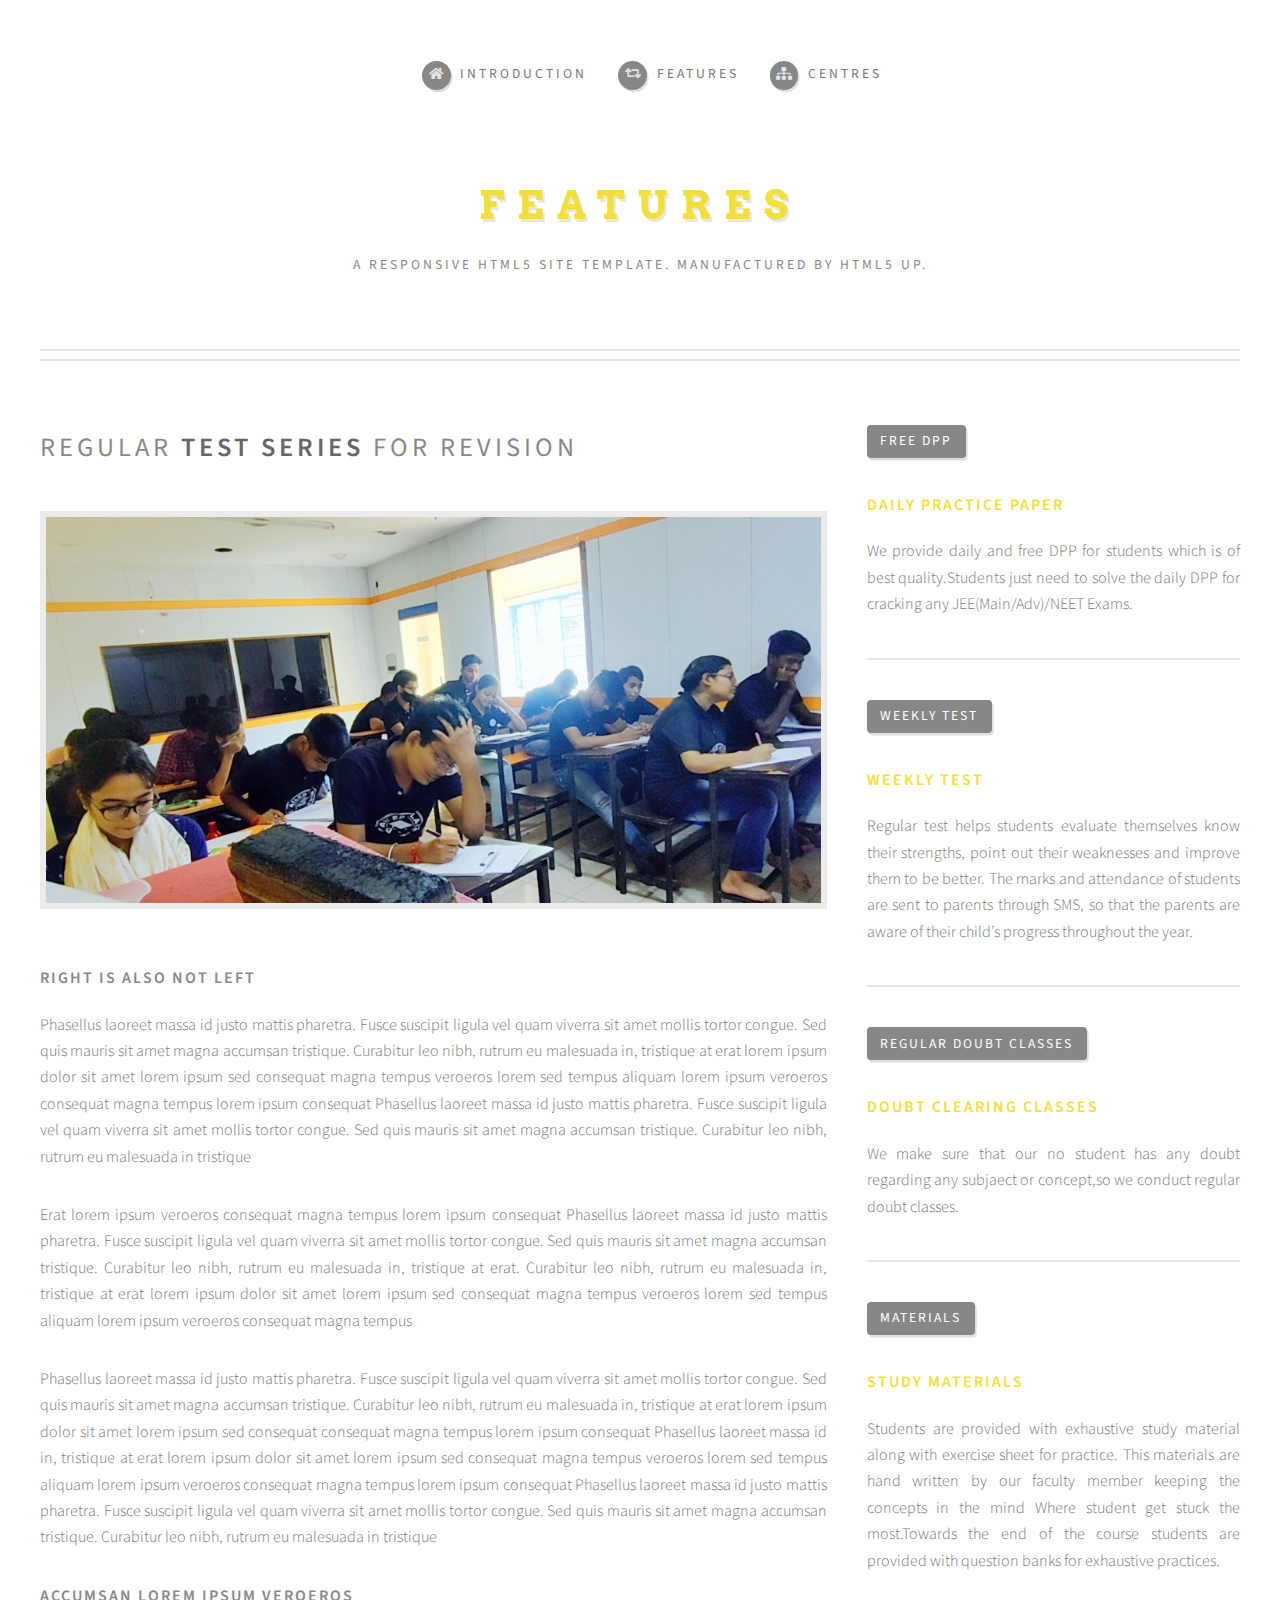
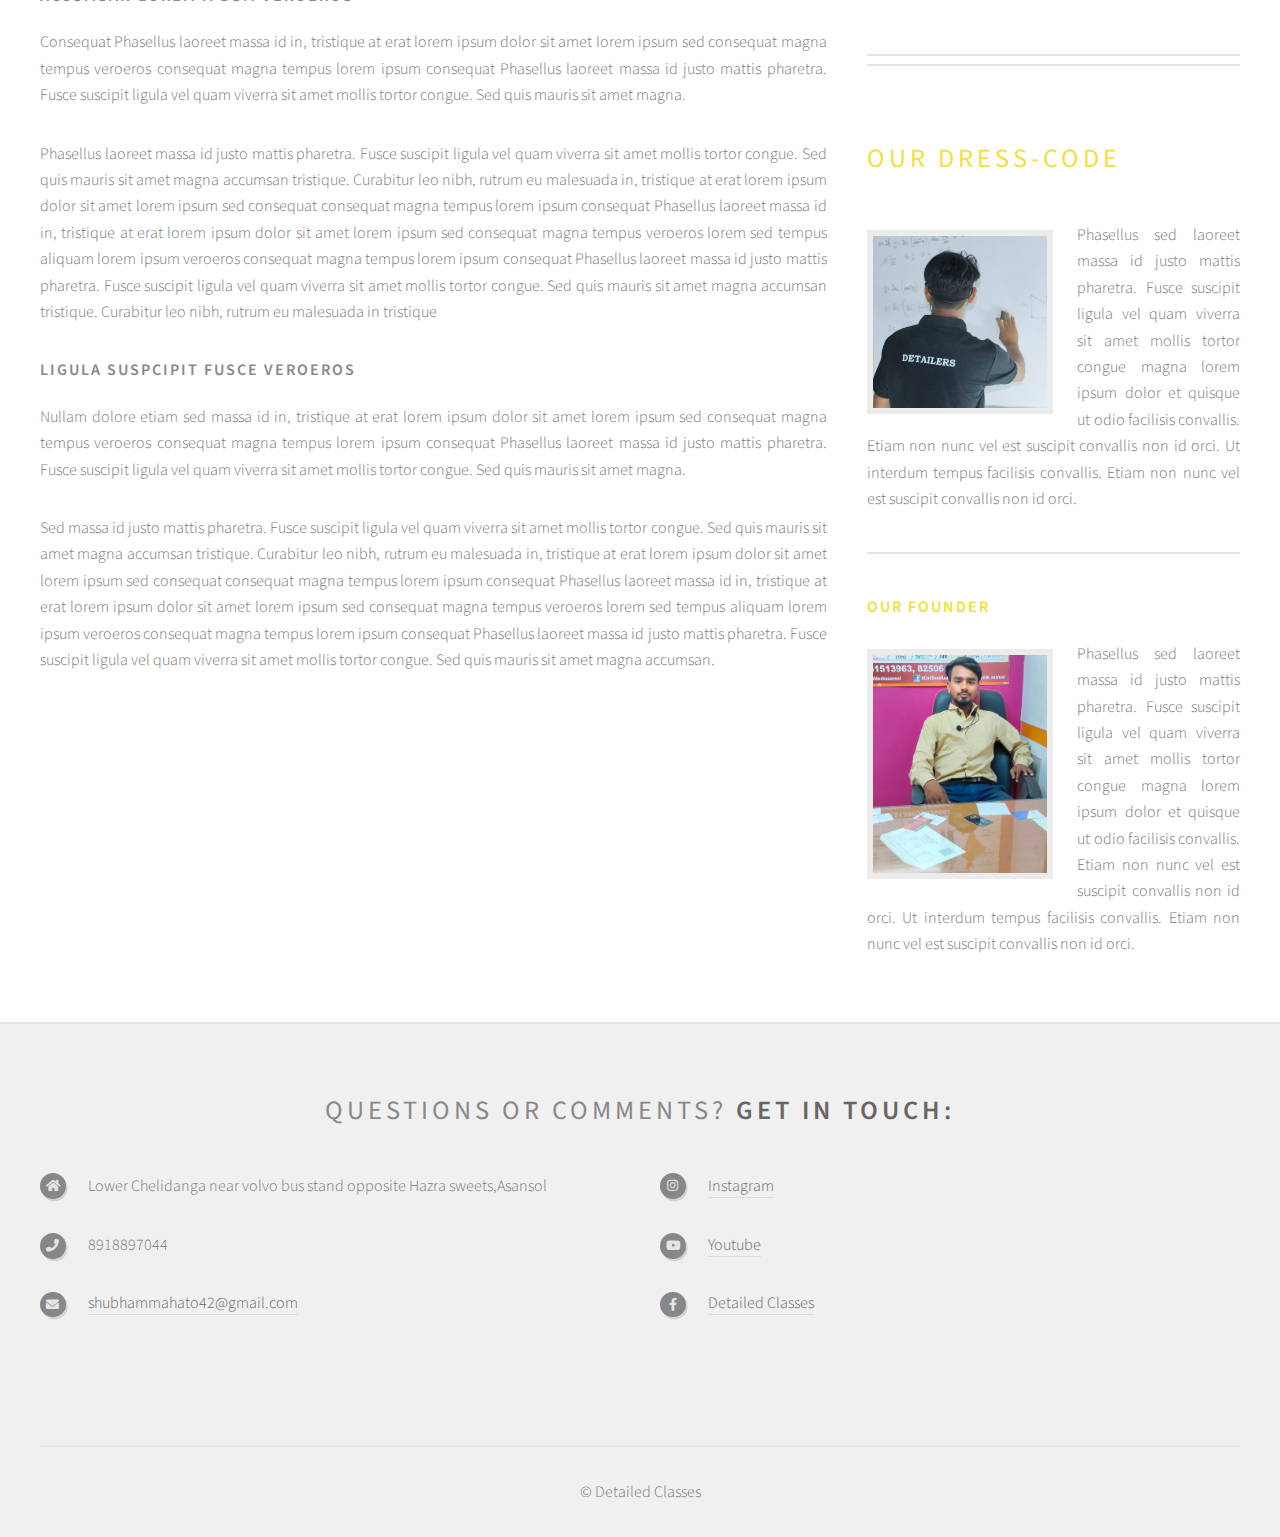
<file: right-sidebar.html>
<!DOCTYPE HTML>
<html>
	<head>
		<title>Features</title>
		<link rel="icon" type="image/x-icon" href="/images/favicon-32x32.png">
		<meta charset="utf-8" />
		<meta name="viewport" content="width=device-width, initial-scale=1, user-scalable=no" />
		<link rel="stylesheet" href="assets/css/main.css" />
	</head>
	<body class="right-sidebar is-preload">
		<div id="page-wrapper">

			<!-- Header -->
				<section id="header">
					<div class="container">

						<!-- Logo -->
							<h1 id="logo"><a href="index.html">FEATURES</a></h1>
							<p>A responsive HTML5 site template. Manufactured by HTML5 UP.</p>

						<!-- Nav -->
							<nav id="nav">
								<ul>
									<li><a class="icon solid fa-home" href="index.html"><span>Introduction</span></a></li>
									<!--<li>
										<a href="#" class="icon fa-chart-bar"><span>Dropdown</span></a>
										<ul>
											<li><a href="#">Lorem ipsum dolor</a></li>
											<li><a href="#">Magna phasellus</a></li>
											<li><a href="#">Etiam dolore nisl</a></li>
											<li>
												<a href="#">Phasellus consequat</a>
												<ul>
													<li><a href="#">Magna phasellus</a></li>
													<li><a href="#">Etiam dolore nisl</a></li>
													<li><a href="#">Phasellus consequat</a></li>
												</ul>
											</li>
											<li><a href="#">Veroeros feugiat</a></li>
										</ul>
									</li><!-->
									<!--<li><a class="icon solid fa-cog" href="left-sidebar.html"><span>Left Sidebar</span></a></li>-->
									<li><a class="icon solid fa-retweet" href="right-sidebar.html"><span>Features</span></a></li>
									<li><a class="icon solid fa-sitemap" href="no-sidebar.html"><span>Centres</span></a></li>
								</ul>
							</nav>

					</div>
				</section>

			<!-- Main -->
				<section id="main">
					<div class="container">
						<div class="row">

							<!-- Content -->
								<div id="content" class="col-8 col-12-medium">

									<!-- Post -->
										<article class="box post">
											<header>
												<h2>Regular <strong>Test Series</strong> for revision</h2>
											</header>
											<span class="image featured"><img src="images/detailed6.jpeg" alt="" /></span>
											<h3>Right is also not left</h3>
											<p>Phasellus laoreet massa id justo mattis pharetra. Fusce suscipit
											ligula vel quam viverra sit amet mollis tortor congue. Sed quis mauris
											sit amet magna accumsan tristique. Curabitur leo nibh, rutrum eu malesuada
											in, tristique at erat lorem ipsum dolor sit amet lorem ipsum sed consequat
											magna tempus veroeros lorem sed tempus aliquam lorem ipsum veroeros
											consequat magna tempus lorem ipsum consequat Phasellus laoreet massa id
											justo mattis pharetra. Fusce suscipit ligula vel quam viverra sit amet
											mollis tortor congue. Sed quis mauris sit amet magna accumsan tristique.
											Curabitur leo nibh, rutrum eu malesuada in tristique</p>
											<p>Erat lorem ipsum veroeros consequat magna tempus lorem ipsum consequat
											Phasellus laoreet massa id justo mattis pharetra. Fusce suscipit ligula
											vel quam viverra sit amet mollis tortor congue. Sed quis mauris sit amet
											magna accumsan tristique. Curabitur leo nibh, rutrum eu malesuada in,
											tristique at erat. Curabitur leo nibh, rutrum eu malesuada in, tristique
											at erat lorem ipsum dolor sit amet lorem ipsum sed consequat magna
											tempus veroeros lorem sed tempus aliquam lorem ipsum veroeros consequat
											magna tempus</p>
											<p>Phasellus laoreet massa id justo mattis pharetra. Fusce suscipit
											ligula vel quam viverra sit amet mollis tortor congue. Sed quis mauris
											sit amet magna accumsan tristique. Curabitur leo nibh, rutrum eu malesuada
											in, tristique at erat lorem ipsum dolor sit amet lorem ipsum sed consequat
											consequat magna tempus lorem ipsum consequat Phasellus laoreet massa id
											in, tristique at erat lorem ipsum dolor sit amet lorem ipsum sed consequat
											magna tempus veroeros lorem sed tempus aliquam lorem ipsum veroeros
											consequat magna tempus lorem ipsum consequat Phasellus laoreet massa id
											justo mattis pharetra. Fusce suscipit ligula vel quam viverra sit amet
											mollis tortor congue. Sed quis mauris sit amet magna accumsan tristique.
											Curabitur leo nibh, rutrum eu malesuada in tristique</p>
											<h3>Accumsan lorem ipsum veroeros</h3>
											<p>Consequat Phasellus laoreet massa id in, tristique at erat lorem
											ipsum dolor sit amet lorem ipsum sed consequat magna tempus veroeros
											consequat magna tempus lorem ipsum consequat Phasellus laoreet massa id
											justo mattis pharetra. Fusce suscipit ligula vel quam viverra sit amet
											mollis tortor congue. Sed quis mauris sit amet magna.</p>
											<p>Phasellus laoreet massa id justo mattis pharetra. Fusce suscipit
											ligula vel quam viverra sit amet mollis tortor congue. Sed quis mauris
											sit amet magna accumsan tristique. Curabitur leo nibh, rutrum eu malesuada
											in, tristique at erat lorem ipsum dolor sit amet lorem ipsum sed consequat
											consequat magna tempus lorem ipsum consequat Phasellus laoreet massa id
											in, tristique at erat lorem ipsum dolor sit amet lorem ipsum sed consequat
											magna tempus veroeros lorem sed tempus aliquam lorem ipsum veroeros
											consequat magna tempus lorem ipsum consequat Phasellus laoreet massa id
											justo mattis pharetra. Fusce suscipit ligula vel quam viverra sit amet
											mollis tortor congue. Sed quis mauris sit amet magna accumsan tristique.
											Curabitur leo nibh, rutrum eu malesuada in tristique</p>
											<h3>Ligula suspcipit fusce veroeros</h3>
											<p>Nullam dolore etiam sed massa id in, tristique at erat lorem
											ipsum dolor sit amet lorem ipsum sed consequat magna tempus veroeros
											consequat magna tempus lorem ipsum consequat Phasellus laoreet massa id
											justo mattis pharetra. Fusce suscipit ligula vel quam viverra sit amet
											mollis tortor congue. Sed quis mauris sit amet magna.</p>
											<p>Sed massa id justo mattis pharetra. Fusce suscipit
											ligula vel quam viverra sit amet mollis tortor congue. Sed quis mauris
											sit amet magna accumsan tristique. Curabitur leo nibh, rutrum eu malesuada
											in, tristique at erat lorem ipsum dolor sit amet lorem ipsum sed consequat
											consequat magna tempus lorem ipsum consequat Phasellus laoreet massa id
											in, tristique at erat lorem ipsum dolor sit amet lorem ipsum sed consequat
											magna tempus veroeros lorem sed tempus aliquam lorem ipsum veroeros
											consequat magna tempus lorem ipsum consequat Phasellus laoreet massa id
											justo mattis pharetra. Fusce suscipit ligula vel quam viverra sit amet
											mollis tortor congue. Sed quis mauris sit amet magna accumsan.</p>
										</article>

								</div>

							<!-- Sidebar -->
								<div id="sidebar" class="col-4 col-12-medium">

									<!-- Excerpts -->
										<section>
											<ul class="divided">
												<li>

													<!-- Excerpt -->
														<article class="box excerpt">
															<header>
																<span class="date">Free DPP</span>
																<h3><a href="#">DAILY PRACTICE PAPER</a></h3>
															</header>
															<p>We provide daily and free DPP for students which is of best quality.Students 
																just need to solve the daily DPP for cracking any JEE(Main/Adv)/NEET Exams.
															</p>
														</article>

												</li>
												<li>

													<!-- Excerpt -->
														<article class="box excerpt">
															<header>
																<span class="date">WEEKLY TEST</span>
																<h3><a href="#">Weekly Test</a></h3>
															</header>
															<p>Regular test  helps students evaluate themselves know their strengths, point out their weaknesses and improve them to be better.
																 The marks and attendance of students are sent to parents through SMS, so that the parents are aware of their child’s progress throughout the year.
															</p>
														</article>

												</li>
												<li>

													<!-- Excerpt -->
														<article class="box excerpt">
															<header>
																<span class="date">Regular Doubt classes</span>
																<h3><a href="#">Doubt clearing Classes</a></h3>
															</header>
															<p>We make sure that our no student has any doubt regarding any subjaect or concept,so
																we conduct regular doubt classes.
															</p>
														</article>

												</li>
												<li>

													<!-- Excerpt -->
														<article class="box excerpt">
															<header>
																<span class="date">Materials</span>
																<h3><a href="#">Study Materials</a></h3>
															</header>
															<p>Students  are provided with exhaustive study material along with exercise sheet for practice.
																This materials are hand written by our faculty member keeping the concepts in the mind Where 
																student get stuck the most.Towards the end of the course students are provided with question banks for exhaustive practices.

															</p>
														</article>

												</li>
												
											</ul>
										</section>

									<!-- Highlights -->
										<section>
											<ul class="divided">
												<li>

													<!-- Highlight -->
														<article class="box highlight">
															<header>
																<h2><a href="#">OUR DRESS-CODE</a></h2>
															</header>
															<a href="#" class="image left"><img src="images/detailed9.jpeg" alt="" /></a>
															<p>Phasellus sed laoreet massa id justo mattis pharetra. Fusce suscipit ligula vel quam
															viverra sit amet mollis tortor congue magna lorem ipsum dolor et quisque ut odio facilisis
															convallis. Etiam non nunc vel est suscipit convallis non id orci. Ut interdum tempus
															facilisis convallis. Etiam non nunc vel est suscipit convallis non id orci.</p>
															<!--<ul class="actions">
																<li><a href="#" class="button icon solid fa-file">Learn More</a></li>
															</ul>-->
														</article>

												</li>
												<li>

													<!-- Highlight -->
														<article class="box highlight">
															<header>
																<h3><a href="#">OUR FOUNDER</a></h3>
															</header>
															<a href="#" class="image left"><img src="images/detailed8.jpeg" alt="" /></a>
															<p>Phasellus sed laoreet massa id justo mattis pharetra. Fusce suscipit ligula vel quam
															viverra sit amet mollis tortor congue magna lorem ipsum dolor et quisque ut odio facilisis
															convallis. Etiam non nunc vel est suscipit convallis non id orci. Ut interdum tempus
															facilisis convallis. Etiam non nunc vel est suscipit convallis non id orci.</p>
															
														</article>

												</li>
											</ul>
										</section>

								</div>

						</div>
					</div>
				</section>

			<!-- Footer -->
				<section id="footer">
					<div class="container">
						<header>
							<h2>Questions or comments? <strong>Get in touch:</strong></h2>
						</header>
						<!--<div class="row">
							<div class="col-6 col-12-medium">
								<section>
									<form method="post" action="#">
										<div class="row gtr-50">
											<div class="col-6 col-12-small">
												<input name="name" placeholder="Name" type="text" />
											</div>
											<div class="col-6 col-12-small">
												<input name="email" placeholder="Email" type="text" />
											</div>
											<div class="col-12">
												<textarea name="message" placeholder="Message"></textarea>
											</div>
											<div class="col-12">
												<a href="mailto: shubhammahato42@gmail.com" class="form-button-submit button icon solid fa-envelope">Send Message</a>
											</div>
										</div>
									</form>
								</section>
							</div>-->
							<div class="col-6 col-12-medium">
								<section>
									<!--<p>Erat lorem ipsum veroeros consequat magna tempus lorem ipsum consequat Phaselamet
									mollis0 tortor congue. Sed quis mauris sit amet magna accumsan tristique. Curabitur
									leo nibh, rutrum eu malesuada.</p><!-->
									<div class="row">
										<div class="col-6 col-12-small">
											<ul class="icons">
												<li class="icon solid fa-home">
													Lower Chelidanga near volvo bus stand opposite Hazra sweets,Asansol
												</li>
												<li class="icon solid fa-phone">
													8918897044
												</li>
												<li class="icon solid fa-envelope">
													<a href="mailto: shubhammahato42@gmail.com"> shubhammahato42@gmail.com</a>
												</li>
											</ul>
										</div>
										<div class="col-6 col-12-small">
											<ul class="icons">
												<li class="icon brands fa-instagram">
													<a href="https://instagram.com/detailed_classes?igshid=YmMyMTA2M2Y=" target="_blank" rel="noopener noreferrer">Instagram</a>
												</li>
												<li class="icon brands fa-youtube">
													<a href="https://www.youtube.com/c/detailedmathematics/featured" target="_blank" rel="noopener noreferrer">Youtube</a>
												</li>
												<li class="icon brands fa-facebook-f">
													<a href="https://www.facebook.com/watch/shubhamkumarmahato452/"target="_blank" rel="noopener noreferrer">Detailed Classes</a>  

												</li>
											</ul>
										</div>
									</div>
								</section>
							</div>
						</div>
					</div>
					<div id="copyright" class="container">
						<ul class="links">
							<li>&copy; Detailed Classes</li>
						</ul>
					</div>
				</section>

		</div>

		<!-- Scripts -->
			<script src="assets/js/jquery.min.js"></script>
			<script src="assets/js/jquery.dropotron.min.js"></script>
			<script src="assets/js/browser.min.js"></script>
			<script src="assets/js/breakpoints.min.js"></script>
			<script src="assets/js/util.js"></script>
			<script src="assets/js/main.js"></script>

	</body>
</html>
</file>
<file: assets/css/main.css>
@import url("fontawesome-all.min.css");
@import url("https://fonts.googleapis.com/css?family=Source+Sans+Pro:300,400,600|Arvo:700");

/*
	Strongly Typed by HTML5 UP
	html5up.net | @ajlkn
	Free for personal and commercial use under the CCA 3.0 license (html5up.net/license)
*/

html, body, div, span, applet, object,
iframe, h1, h2, h3, h4, h5, h6, p, blockquote,
pre, a, abbr, acronym, address, big, cite,
code, del, dfn, em, img, ins, kbd, q, s, samp,
small, strike, strong, sub, sup, tt, var, b,
u, i, center, dl, dt, dd, ol, ul, li, fieldset,
form, label, legend, table, caption, tbody,
tfoot, thead, tr, th, td, article, aside,
canvas, details, embed, figure, figcaption,
footer, header, hgroup, menu, nav, output, ruby,
section, summary, time, mark, audio, video {
	margin: 0;
	padding: 0;
	border: 0;
	font-size: 100%;
	font: inherit;
	vertical-align: baseline;}

article, aside, details, figcaption, figure,
footer, header, hgroup, menu, nav, section {
	display: block;}

body {
	line-height: 1;
}

ol, ul {
	list-style: none;
}

blockquote, q {
	quotes: none;
}

	blockquote:before, blockquote:after, q:before, q:after {
		content: '';
		content: none;
	}

table {
	border-collapse: collapse;
	border-spacing: 0;
}

body {
	-webkit-text-size-adjust: none;
}

mark {
	background-color: transparent;
	color: inherit;
}

input::-moz-focus-inner {
	border: 0;
	padding: 0;
}

input, select, textarea {
	-moz-appearance: none;
	-webkit-appearance: none;
	-ms-appearance: none;
	appearance: none;
}

/* Basic */

	html {
		box-sizing: border-box;
	}

	*, *:before, *:after {
		box-sizing: inherit;
	}

	body {
		background: #f0f0f0;
	}

		body.is-preload *, body.is-preload *:before, body.is-preload *:after {
			-moz-animation: none !important;
			-webkit-animation: none !important;
			-ms-animation: none !important;
			animation: none !important;
			-moz-transition: none !important;
			-webkit-transition: none !important;
			-ms-transition: none !important;
			transition: none !important;
		}

	body, input, textarea, select {
		font-family: 'Source Sans Pro';
		font-weight: 300;
		color: #777;
		line-height: 1.65em;
		font-size: 15pt;
	}

	h1, h2, h3, h4, h5, h6 {
		font-weight: 600;
		text-transform: uppercase;
		color: #888;
	}

	h1 a, h2 a, h3 a, h4 a, h5 a, h6 a {
		color: #F2DF3A;
		text-decoration: none;
		border: 0;
	}

	h2 {
		font-size: 1.65em;
		font-weight: 400;
		letter-spacing: 4px;
		margin: 0 0 1.5em 0;
		line-height: 1.75em;
	}

	h3 {
		font-size: 1em;
		letter-spacing: 2px;
		margin: 0 0 1.25em 0;
	}

	a {
		-moz-transition: color 0.25s ease-in-out, border-bottom-color 0.25s ease-in-out;
		-webkit-transition: color 0.25s ease-in-out, border-bottom-color 0.25s ease-in-out;
		-ms-transition: color 0.25s ease-in-out, border-bottom-color 0.25s ease-in-out;
		transition: color 0.25s ease-in-out, border-bottom-color 0.25s ease-in-out;
		color: #666;
		text-decoration: none;
		border-bottom: solid 1px #ddd;
	}

		a strong {
			-moz-transition: color 0.25s ease-in-out, border-bottom-color 0.25s ease-in-out;
			-webkit-transition: color 0.25s ease-in-out, border-bottom-color 0.25s ease-in-out;
			-ms-transition: color 0.25s ease-in-out, border-bottom-color 0.25s ease-in-out;
			transition: color 0.25s ease-in-out, border-bottom-color 0.25s ease-in-out;
		}

		a:hover {
			color: #ed786a;
			border-bottom-color: rgba(255, 255, 255, 0);
		}

			a:hover strong {
				color: #ed786a;
			}

	strong, b {
		font-weight: 600;
		color: #666;
	}

	em, i {
		font-style: italic;
	}

	sub {
		position: relative;
		top: 0.5em;
		font-size: 0.8em;
	}

	sup {
		position: relative;
		top: -0.5em;
		font-size: 0.8em;
	}

	hr {
		border: 0;
		border-top: solid 1px #ddd;
	}

	blockquote {
		border-left: solid 0.5em #ddd;
		padding: 1em 0 1em 2em;
		font-style: italic;
	}

	p {
		text-align: justify;
		margin-bottom: 2em;
	}

	ul, ol, dl, table, blockquote {
		margin-bottom: 2em;
	}

	br.clear {
		clear: both;
	}

/* Container */

	.container {
		margin: 0 auto;
		max-width: 100%;
		width: 70em;
	}

		@media screen and (max-width: 1680px) {

			.container {
				width: 68em;
			}

		}

		@media screen and (max-width: 1280px) {

			.container {
				width: calc(100% - 80px);
			}

		}

		@media screen and (max-width: 980px) {

			.container {
				width: calc(100% - 100px);
			}

		}

		@media screen and (max-width: 736px) {

			.container {
				width: calc(100% - 40px);
			}

		}

/* Row */

	.row {
		display: flex;
		flex-wrap: wrap;
		box-sizing: border-box;
		align-items: stretch;
	}

		.row > * {
			box-sizing: border-box;
		}

		.row.gtr-uniform > * > :last-child {
			margin-bottom: 0;
		}

		.row.aln-left {
			justify-content: flex-start;
		}

		.row.aln-center {
			justify-content: center;
		}

		.row.aln-right {
			justify-content: flex-end;
		}

		.row.aln-top {
			align-items: flex-start;
		}

		.row.aln-middle {
			align-items: center;
		}

		.row.aln-bottom {
			align-items: flex-end;
		}

		.row > .imp {
			order: -1;
		}

		.row > .col-1 {
			width: 8.33333%;
		}

		.row > .off-1 {
			margin-left: 8.33333%;
		}

		.row > .col-2 {
			width: 16.66667%;
		}

		.row > .off-2 {
			margin-left: 16.66667%;
		}

		.row > .col-3 {
			width: 25%;
		}

		.row > .off-3 {
			margin-left: 25%;
		}

		.row > .col-4 {
			width: 33.33333%;
		}

		.row > .off-4 {
			margin-left: 33.33333%;
		}

		.row > .col-5 {
			width: 41.66667%;
		}

		.row > .off-5 {
			margin-left: 41.66667%;
		}

		.row > .col-6 {
			width: 50%;
		}

		.row > .off-6 {
			margin-left: 50%;
		}

		.row > .col-7 {
			width: 58.33333%;
		}

		.row > .off-7 {
			margin-left: 58.33333%;
		}

		.row > .col-8 {
			width: 66.66667%;
		}

		.row > .off-8 {
			margin-left: 66.66667%;
		}

		.row > .col-9 {
			width: 75%;
		}

		.row > .off-9 {
			margin-left: 75%;
		}

		.row > .col-10 {
			width: 83.33333%;
		}

		.row > .off-10 {
			margin-left: 83.33333%;
		}

		.row > .col-11 {
			width: 91.66667%;
		}

		.row > .off-11 {
			margin-left: 91.66667%;
		}

		.row > .col-12 {
			width: 100%;
		}

		.row > .off-12 {
			margin-left: 100%;
		}

		.row.gtr-0 {
			margin-top: 0px;
			margin-left: 0px;
		}

			.row.gtr-0 > * {
				padding: 0px 0 0 0px;
			}

			.row.gtr-0.gtr-uniform {
				margin-top: 0px;
			}

				.row.gtr-0.gtr-uniform > * {
					padding-top: 0px;
				}

		.row.gtr-25 {
			margin-top: -12.5px;
			margin-left: -12.5px;
		}

			.row.gtr-25 > * {
				padding: 12.5px 0 0 12.5px;
			}

			.row.gtr-25.gtr-uniform {
				margin-top: -12.5px;
			}

				.row.gtr-25.gtr-uniform > * {
					padding-top: 12.5px;
				}

		.row.gtr-50 {
			margin-top: -25px;
			margin-left: -25px;
		}

			.row.gtr-50 > * {
				padding: 25px 0 0 25px;
			}

			.row.gtr-50.gtr-uniform {
				margin-top: -25px;
			}

				.row.gtr-50.gtr-uniform > * {
					padding-top: 25px;
				}

		.row {
			margin-top: -50px;
			margin-left: -50px;
		}

			.row > * {
				padding: 50px 0 0 50px;
			}

			.row.gtr-uniform {
				margin-top: -50px;
			}

				.row.gtr-uniform > * {
					padding-top: 50px;
				}

		.row.gtr-150 {
			margin-top: -75px;
			margin-left: -75px;
		}

			.row.gtr-150 > * {
				padding: 75px 0 0 75px;
			}

			.row.gtr-150.gtr-uniform {
				margin-top: -75px;
			}

				.row.gtr-150.gtr-uniform > * {
					padding-top: 75px;
				}

		.row.gtr-200 {
			margin-top: -100px;
			margin-left: -100px;
		}

			.row.gtr-200 > * {
				padding: 100px 0 0 100px;
			}

			.row.gtr-200.gtr-uniform {
				margin-top: -100px;
			}

				.row.gtr-200.gtr-uniform > * {
					padding-top: 100px;
				}

		@media screen and (max-width: 1680px) {

			.row {
				display: flex;
				flex-wrap: wrap;
				box-sizing: border-box;
				align-items: stretch;
			}

				.row > * {
					box-sizing: border-box;
				}

				.row.gtr-uniform > * > :last-child {
					margin-bottom: 0;
				}

				.row.aln-left {
					justify-content: flex-start;
				}

				.row.aln-center {
					justify-content: center;
				}

				.row.aln-right {
					justify-content: flex-end;
				}

				.row.aln-top {
					align-items: flex-start;
				}

				.row.aln-middle {
					align-items: center;
				}

				.row.aln-bottom {
					align-items: flex-end;
				}

				.row > .imp-xlarge {
					order: -1;
				}

				.row > .col-1-xlarge {
					width: 8.33333%;
				}

				.row > .off-1-xlarge {
					margin-left: 8.33333%;
				}

				.row > .col-2-xlarge {
					width: 16.66667%;
				}

				.row > .off-2-xlarge {
					margin-left: 16.66667%;
				}

				.row > .col-3-xlarge {
					width: 25%;
				}

				.row > .off-3-xlarge {
					margin-left: 25%;
				}

				.row > .col-4-xlarge {
					width: 33.33333%;
				}

				.row > .off-4-xlarge {
					margin-left: 33.33333%;
				}

				.row > .col-5-xlarge {
					width: 41.66667%;
				}

				.row > .off-5-xlarge {
					margin-left: 41.66667%;
				}

				.row > .col-6-xlarge {
					width: 50%;
				}

				.row > .off-6-xlarge {
					margin-left: 50%;
				}

				.row > .col-7-xlarge {
					width: 58.33333%;
				}

				.row > .off-7-xlarge {
					margin-left: 58.33333%;
				}

				.row > .col-8-xlarge {
					width: 66.66667%;
				}

				.row > .off-8-xlarge {
					margin-left: 66.66667%;
				}

				.row > .col-9-xlarge {
					width: 75%;
				}

				.row > .off-9-xlarge {
					margin-left: 75%;
				}

				.row > .col-10-xlarge {
					width: 83.33333%;
				}

				.row > .off-10-xlarge {
					margin-left: 83.33333%;
				}

				.row > .col-11-xlarge {
					width: 91.66667%;
				}

				.row > .off-11-xlarge {
					margin-left: 91.66667%;
				}

				.row > .col-12-xlarge {
					width: 100%;
				}

				.row > .off-12-xlarge {
					margin-left: 100%;
				}

				.row.gtr-0 {
					margin-top: 0px;
					margin-left: 0px;
				}

					.row.gtr-0 > * {
						padding: 0px 0 0 0px;
					}

					.row.gtr-0.gtr-uniform {
						margin-top: 0px;
					}

						.row.gtr-0.gtr-uniform > * {
							padding-top: 0px;
						}

				.row.gtr-25 {
					margin-top: -12.5px;
					margin-left: -12.5px;
				}

					.row.gtr-25 > * {
						padding: 12.5px 0 0 12.5px;
					}

					.row.gtr-25.gtr-uniform {
						margin-top: -12.5px;
					}

						.row.gtr-25.gtr-uniform > * {
							padding-top: 12.5px;
						}

				.row.gtr-50 {
					margin-top: -25px;
					margin-left: -25px;
				}

					.row.gtr-50 > * {
						padding: 25px 0 0 25px;
					}

					.row.gtr-50.gtr-uniform {
						margin-top: -25px;
					}

						.row.gtr-50.gtr-uniform > * {
							padding-top: 25px;
						}

				.row {
					margin-top: -50px;
					margin-left: -50px;
				}

					.row > * {
						padding: 50px 0 0 50px;
					}

					.row.gtr-uniform {
						margin-top: -50px;
					}

						.row.gtr-uniform > * {
							padding-top: 50px;
						}

				.row.gtr-150 {
					margin-top: -75px;
					margin-left: -75px;
				}

					.row.gtr-150 > * {
						padding: 75px 0 0 75px;
					}

					.row.gtr-150.gtr-uniform {
						margin-top: -75px;
					}

						.row.gtr-150.gtr-uniform > * {
							padding-top: 75px;
						}

				.row.gtr-200 {
					margin-top: -100px;
					margin-left: -100px;
				}

					.row.gtr-200 > * {
						padding: 100px 0 0 100px;
					}

					.row.gtr-200.gtr-uniform {
						margin-top: -100px;
					}

						.row.gtr-200.gtr-uniform > * {
							padding-top: 100px;
						}

		}

		@media screen and (max-width: 1280px) {

			.row {
				display: flex;
				flex-wrap: wrap;
				box-sizing: border-box;
				align-items: stretch;
			}

				.row > * {
					box-sizing: border-box;
				}

				.row.gtr-uniform > * > :last-child {
					margin-bottom: 0;
				}

				.row.aln-left {
					justify-content: flex-start;
				}

				.row.aln-center {
					justify-content: center;
				}

				.row.aln-right {
					justify-content: flex-end;
				}

				.row.aln-top {
					align-items: flex-start;
				}

				.row.aln-middle {
					align-items: center;
				}

				.row.aln-bottom {
					align-items: flex-end;
				}

				.row > .imp-large {
					order: -1;
				}

				.row > .col-1-large {
					width: 8.33333%;
				}

				.row > .off-1-large {
					margin-left: 8.33333%;
				}

				.row > .col-2-large {
					width: 16.66667%;
				}

				.row > .off-2-large {
					margin-left: 16.66667%;
				}

				.row > .col-3-large {
					width: 25%;
				}

				.row > .off-3-large {
					margin-left: 25%;
				}

				.row > .col-4-large {
					width: 33.33333%;
				}

				.row > .off-4-large {
					margin-left: 33.33333%;
				}

				.row > .col-5-large {
					width: 41.66667%;
				}

				.row > .off-5-large {
					margin-left: 41.66667%;
				}

				.row > .col-6-large {
					width: 50%;
				}

				.row > .off-6-large {
					margin-left: 50%;
				}

				.row > .col-7-large {
					width: 58.33333%;
				}

				.row > .off-7-large {
					margin-left: 58.33333%;
				}

				.row > .col-8-large {
					width: 66.66667%;
				}

				.row > .off-8-large {
					margin-left: 66.66667%;
				}

				.row > .col-9-large {
					width: 75%;
				}

				.row > .off-9-large {
					margin-left: 75%;
				}

				.row > .col-10-large {
					width: 83.33333%;
				}

				.row > .off-10-large {
					margin-left: 83.33333%;
				}

				.row > .col-11-large {
					width: 91.66667%;
				}

				.row > .off-11-large {
					margin-left: 91.66667%;
				}

				.row > .col-12-large {
					width: 100%;
				}

				.row > .off-12-large {
					margin-left: 100%;
				}

				.row.gtr-0 {
					margin-top: 0px;
					margin-left: 0px;
				}

					.row.gtr-0 > * {
						padding: 0px 0 0 0px;
					}

					.row.gtr-0.gtr-uniform {
						margin-top: 0px;
					}

						.row.gtr-0.gtr-uniform > * {
							padding-top: 0px;
						}

				.row.gtr-25 {
					margin-top: -10px;
					margin-left: -10px;
				}

					.row.gtr-25 > * {
						padding: 10px 0 0 10px;
					}

					.row.gtr-25.gtr-uniform {
						margin-top: -10px;
					}

						.row.gtr-25.gtr-uniform > * {
							padding-top: 10px;
						}

				.row.gtr-50 {
					margin-top: -20px;
					margin-left: -20px;
				}

					.row.gtr-50 > * {
						padding: 20px 0 0 20px;
					}

					.row.gtr-50.gtr-uniform {
						margin-top: -20px;
					}

						.row.gtr-50.gtr-uniform > * {
							padding-top: 20px;
						}

				.row {
					margin-top: -40px;
					margin-left: -40px;
				}

					.row > * {
						padding: 40px 0 0 40px;
					}

					.row.gtr-uniform {
						margin-top: -40px;
					}

						.row.gtr-uniform > * {
							padding-top: 40px;
						}

				.row.gtr-150 {
					margin-top: -60px;
					margin-left: -60px;
				}

					.row.gtr-150 > * {
						padding: 60px 0 0 60px;
					}

					.row.gtr-150.gtr-uniform {
						margin-top: -60px;
					}

						.row.gtr-150.gtr-uniform > * {
							padding-top: 60px;
						}

				.row.gtr-200 {
					margin-top: -80px;
					margin-left: -80px;
				}

					.row.gtr-200 > * {
						padding: 80px 0 0 80px;
					}

					.row.gtr-200.gtr-uniform {
						margin-top: -80px;
					}

						.row.gtr-200.gtr-uniform > * {
							padding-top: 80px;
						}

		}

		@media screen and (max-width: 980px) {

			.row {
				display: flex;
				flex-wrap: wrap;
				box-sizing: border-box;
				align-items: stretch;
			}

				.row > * {
					box-sizing: border-box;
				}

				.row.gtr-uniform > * > :last-child {
					margin-bottom: 0;
				}

				.row.aln-left {
					justify-content: flex-start;
				}

				.row.aln-center {
					justify-content: center;
				}

				.row.aln-right {
					justify-content: flex-end;
				}

				.row.aln-top {
					align-items: flex-start;
				}

				.row.aln-middle {
					align-items: center;
				}

				.row.aln-bottom {
					align-items: flex-end;
				}

				.row > .imp-medium {
					order: -1;
				}

				.row > .col-1-medium {
					width: 8.33333%;
				}

				.row > .off-1-medium {
					margin-left: 8.33333%;
				}

				.row > .col-2-medium {
					width: 16.66667%;
				}

				.row > .off-2-medium {
					margin-left: 16.66667%;
				}

				.row > .col-3-medium {
					width: 25%;
				}

				.row > .off-3-medium {
					margin-left: 25%;
				}

				.row > .col-4-medium {
					width: 33.33333%;
				}

				.row > .off-4-medium {
					margin-left: 33.33333%;
				}

				.row > .col-5-medium {
					width: 41.66667%;
				}

				.row > .off-5-medium {
					margin-left: 41.66667%;
				}

				.row > .col-6-medium {
					width: 50%;
				}

				.row > .off-6-medium {
					margin-left: 50%;
				}

				.row > .col-7-medium {
					width: 58.33333%;
				}

				.row > .off-7-medium {
					margin-left: 58.33333%;
				}

				.row > .col-8-medium {
					width: 66.66667%;
				}

				.row > .off-8-medium {
					margin-left: 66.66667%;
				}

				.row > .col-9-medium {
					width: 75%;
				}

				.row > .off-9-medium {
					margin-left: 75%;
				}

				.row > .col-10-medium {
					width: 83.33333%;
				}

				.row > .off-10-medium {
					margin-left: 83.33333%;
				}

				.row > .col-11-medium {
					width: 91.66667%;
				}

				.row > .off-11-medium {
					margin-left: 91.66667%;
				}

				.row > .col-12-medium {
					width: 100%;
				}

				.row > .off-12-medium {
					margin-left: 100%;
				}

				.row.gtr-0 {
					margin-top: 0px;
					margin-left: 0px;
				}

					.row.gtr-0 > * {
						padding: 0px 0 0 0px;
					}

					.row.gtr-0.gtr-uniform {
						margin-top: 0px;
					}

						.row.gtr-0.gtr-uniform > * {
							padding-top: 0px;
						}

				.row.gtr-25 {
					margin-top: -12.5px;
					margin-left: -12.5px;
				}

					.row.gtr-25 > * {
						padding: 12.5px 0 0 12.5px;
					}

					.row.gtr-25.gtr-uniform {
						margin-top: -12.5px;
					}

						.row.gtr-25.gtr-uniform > * {
							padding-top: 12.5px;
						}

				.row.gtr-50 {
					margin-top: -25px;
					margin-left: -25px;
				}

					.row.gtr-50 > * {
						padding: 25px 0 0 25px;
					}

					.row.gtr-50.gtr-uniform {
						margin-top: -25px;
					}

						.row.gtr-50.gtr-uniform > * {
							padding-top: 25px;
						}

				.row {
					margin-top: -50px;
					margin-left: -50px;
				}

					.row > * {
						padding: 50px 0 0 50px;
					}

					.row.gtr-uniform {
						margin-top: -50px;
					}

						.row.gtr-uniform > * {
							padding-top: 50px;
						}

				.row.gtr-150 {
					margin-top: -75px;
					margin-left: -75px;
				}

					.row.gtr-150 > * {
						padding: 75px 0 0 75px;
					}

					.row.gtr-150.gtr-uniform {
						margin-top: -75px;
					}

						.row.gtr-150.gtr-uniform > * {
							padding-top: 75px;
						}

				.row.gtr-200 {
					margin-top: -100px;
					margin-left: -100px;
				}

					.row.gtr-200 > * {
						padding: 100px 0 0 100px;
					}

					.row.gtr-200.gtr-uniform {
						margin-top: -100px;
					}

						.row.gtr-200.gtr-uniform > * {
							padding-top: 100px;
						}

		}

		@media screen and (max-width: 736px) {

			.row {
				display: flex;
				flex-wrap: wrap;
				box-sizing: border-box;
				align-items: stretch;
			}

				.row > * {
					box-sizing: border-box;
				}

				.row.gtr-uniform > * > :last-child {
					margin-bottom: 0;
				}

				.row.aln-left {
					justify-content: flex-start;
				}

				.row.aln-center {
					justify-content: center;
				}

				.row.aln-right {
					justify-content: flex-end;
				}

				.row.aln-top {
					align-items: flex-start;
				}

				.row.aln-middle {
					align-items: center;
				}

				.row.aln-bottom {
					align-items: flex-end;
				}

				.row > .imp-small {
					order: -1;
				}

				.row > .col-1-small {
					width: 8.33333%;
				}

				.row > .off-1-small {
					margin-left: 8.33333%;
				}

				.row > .col-2-small {
					width: 16.66667%;
				}

				.row > .off-2-small {
					margin-left: 16.66667%;
				}

				.row > .col-3-small {
					width: 25%;
				}

				.row > .off-3-small {
					margin-left: 25%;
				}

				.row > .col-4-small {
					width: 33.33333%;
				}

				.row > .off-4-small {
					margin-left: 33.33333%;
				}

				.row > .col-5-small {
					width: 41.66667%;
				}

				.row > .off-5-small {
					margin-left: 41.66667%;
				}

				.row > .col-6-small {
					width: 50%;
				}

				.row > .off-6-small {
					margin-left: 50%;
				}

				.row > .col-7-small {
					width: 58.33333%;
				}

				.row > .off-7-small {
					margin-left: 58.33333%;
				}

				.row > .col-8-small {
					width: 66.66667%;
				}

				.row > .off-8-small {
					margin-left: 66.66667%;
				}

				.row > .col-9-small {
					width: 75%;
				}

				.row > .off-9-small {
					margin-left: 75%;
				}

				.row > .col-10-small {
					width: 83.33333%;
				}

				.row > .off-10-small {
					margin-left: 83.33333%;
				}

				.row > .col-11-small {
					width: 91.66667%;
				}

				.row > .off-11-small {
					margin-left: 91.66667%;
				}

				.row > .col-12-small {
					width: 100%;
				}

				.row > .off-12-small {
					margin-left: 100%;
				}

				.row.gtr-0 {
					margin-top: 0px;
					margin-left: 0px;
				}

					.row.gtr-0 > * {
						padding: 0px 0 0 0px;
					}

					.row.gtr-0.gtr-uniform {
						margin-top: 0px;
					}

						.row.gtr-0.gtr-uniform > * {
							padding-top: 0px;
						}

				.row.gtr-25 {
					margin-top: -7.5px;
					margin-left: -7.5px;
				}

					.row.gtr-25 > * {
						padding: 7.5px 0 0 7.5px;
					}

					.row.gtr-25.gtr-uniform {
						margin-top: -7.5px;
					}

						.row.gtr-25.gtr-uniform > * {
							padding-top: 7.5px;
						}

				.row.gtr-50 {
					margin-top: -15px;
					margin-left: -15px;
				}

					.row.gtr-50 > * {
						padding: 15px 0 0 15px;
					}

					.row.gtr-50.gtr-uniform {
						margin-top: -15px;
					}

						.row.gtr-50.gtr-uniform > * {
							padding-top: 15px;
						}

				.row {
					margin-top: -30px;
					margin-left: -30px;
				}

					.row > * {
						padding: 30px 0 0 30px;
					}

					.row.gtr-uniform {
						margin-top: -30px;
					}

						.row.gtr-uniform > * {
							padding-top: 30px;
						}

				.row.gtr-150 {
					margin-top: -45px;
					margin-left: -45px;
				}

					.row.gtr-150 > * {
						padding: 45px 0 0 45px;
					}

					.row.gtr-150.gtr-uniform {
						margin-top: -45px;
					}

						.row.gtr-150.gtr-uniform > * {
							padding-top: 45px;
						}

				.row.gtr-200 {
					margin-top: -60px;
					margin-left: -60px;
				}

					.row.gtr-200 > * {
						padding: 60px 0 0 60px;
					}

					.row.gtr-200.gtr-uniform {
						margin-top: -60px;
					}

						.row.gtr-200.gtr-uniform > * {
							padding-top: 60px;
						}

		}

/* Sections/Article */

	section, article {
		margin-bottom: 3em;
	}

	section > :last-child,
	article > :last-child,
	section:last-child,
	article:last-child {
		margin-bottom: 0;
	}

/* Image */

	.image {
		-moz-transition: opacity 0.25s ease-in-out;
		-webkit-transition: opacity 0.25s ease-in-out;
		-ms-transition: opacity 0.25s ease-in-out;
		transition: opacity 0.25s ease-in-out;
		display: inline-block;
		border: solid 6px #ebebeb !important;
	}

		.image:hover {
			opacity: 0.9;
		}

		.image img {
			display: block;
			width: 100%;
		}

		.image.fit {
			display: block;
			width: 100%;
		}

		.image.featured {
			display: block;
			width: 100%;
			margin: 0 0 3.5em 0;
		}

		.image.left {
			float: left;
			margin: 0 1.5em 1.5em 0;
			position: relative;
			top: 0.5em;
		}

		.image.centered {
			display: block;
			margin: 0 0 2em 0;
		}

			.image.centered img {
				margin: 0 auto;
				width: auto;
			}

/* List */

	ul {
		list-style: disc;
		padding-left: 1em;
	}

		ul li {
			padding-left: 0.5em;
			margin: 0.75em 0 0.75em 0;
		}

			ul li:first-child {
				margin-top: 0;
			}

	ol {
		list-style: decimal;
		padding-left: 1em;
	}

		ol li {
			padding-left: 0.5em;
			margin: 0.75em 0 0.75em 0;
		}

			ol li:first-child {
				margin-top: 0;
			}

/* Links */

	ul.links {
		list-style: none;
		padding-left: 0;
	}

		ul.links li {
			display: inline;
			border-left: solid 1px #d0d0d0;
			padding-left: 1em;
			margin: 0 0 0 1em;
		}

			ul.links li:first-child {
				margin-left: 0;
				padding-left: 0;
				border-left: 0;
			}

/* Actions */

	ul.actions {
		margin-top: 2.5em;
		clear: both;
		list-style: none;
		padding-left: 0;
	}

		ul.actions li {
			padding-left: 0;
			display: inline-block;
			margin: 0 0 0 1em;
		}

			ul.actions li:first-child {
				margin-left: 0;
			}

/* Divided */

	ul.divided {
		list-style: none;
		padding-left: 0;
	}

		ul.divided li {
			border-top: solid 2px #e5e5e5;
			padding-left: 0;
			margin: 2.5em 0 0 0;
			padding: 2.5em 0 0 0;
		}

			ul.divided li:first-child {
				border-top: 0;
				margin-top: 0;
				padding-top: 0;
			}

/* Icons */

	ul.icons {
		list-style: none;
		padding-left: 0;
	}

		ul.icons > li {
			position: relative;
			padding: 2em 0 0 3em;
			margin: 0;
		}

			ul.icons > li:before {
				position: absolute;
				left: 0;
				top: 2.6em;
				display: block;
				font-size: 0.8em;
				background: #878787;
				color: #e4e4e4;
				width: 2em;
				height: 2em;
				border-radius: 2em;
				line-height: 2em;
				text-align: center;
				box-shadow: 0.125em 0.175em 0 0 rgba(0, 0, 0, 0.125);
			}

			ul.icons > li:first-child {
				padding-top: 0;
			}

				ul.icons > li:first-child:before {
					top: 0;
				}

/* Form */

	form label {
		font-weight: 600;
		text-transform: uppercase;
		color: #888;
		display: block;
		margin: 0 0 1em 0;
	}

	form input[type="text"],
	form input[type="email"],
	form input[type="password"],
	form select,
	form textarea {
		-moz-transition: background-color 0.25s ease-in-out;
		-webkit-transition: background-color 0.25s ease-in-out;
		-ms-transition: background-color 0.25s ease-in-out;
		transition: background-color 0.25s ease-in-out;
		-webkit-appearance: none;
		display: block;
		border: 0;
		background: #e8e8e8;
		width: 100%;
		box-shadow: inset 2px 2px 0px 0px rgba(0, 0, 0, 0.1);
		border-radius: 4px;
		line-height: 1.25em;
		padding: 0.75em 1em 0.75em 1em;
	}

		form input[type="text"]:focus,
		form input[type="email"]:focus,
		form input[type="password"]:focus,
		form select:focus,
		form textarea:focus {
			background: #f0f0f0;
		}

	form textarea {
		min-height: 11em;
	}

	form ::-webkit-input-placeholder {
		color: #555 !important;
		line-height: 1.35em;
	}

	form :-moz-placeholder {
		color: #555 !important;
	}

	form ::-moz-placeholder {
		color: #555 !important;
	}

	form :-ms-input-placeholder {
		color: #555 !important;
	}

	form ::-moz-focus-inner {
		border: 0;
	}

/* Table */

	table {
		width: 100%;
	}

		table tbody tr {
			border-top: solid 1px #E5E5E5;
		}

			table tbody tr:first-child {
				border-top: 0;
			}

		table td {
			padding: 0.75em 1em 0.75em 1em;
		}

		table th {
			text-align: left;
			font-weight: bold;
			padding: 0.75em 1em 0.75em 1em;
		}

		table thead {
			background: #878787;
			color: #fff;
			font-weight: 400;
			text-transform: uppercase;
			border: 0;
			box-shadow: 0.125em 0.175em 0 0 rgba(0, 0, 0, 0.125);
			font-size: 0.85em;
			letter-spacing: 2px;
		}

		table tfoot {
			background: #F0F0F0;
			border-top: solid 2px #E5E5E5;
		}

/* Button */

	input[type="button"],
	input[type="submit"],
	input[type="reset"],
	button,
	.button {
		-moz-transition: all 0.25s ease-in-out;
		-webkit-transition: all 0.25s ease-in-out;
		-ms-transition: all 0.25s ease-in-out;
		transition: all 0.25s ease-in-out;
		-webkit-appearance: none;
		position: relative;
		display: inline-block;
		background: #ed786a;
		color: #fff !important;
		text-transform: uppercase;
		border-radius: 4px;
		border: 0;
		outline: 0;
		font-size: 1em;
		box-shadow: 0.125em 0.175em 0 0 rgba(0, 0, 0, 0.125);
		font-weight: 600;
		text-align: center;
		font-size: 0.85em;
		letter-spacing: 2px;
		padding: 0.85em 2.75em 0.85em 2.75em;
	}

		input[type="button"].icon:before,
		input[type="submit"].icon:before,
		input[type="reset"].icon:before,
		button.icon:before,
		.button.icon:before {
			position: relative;
			padding-right: 0.75em;
			opacity: 0.5;
			top: 0.05em;
		}

		input[type="button"]:hover,
		input[type="submit"]:hover,
		input[type="reset"]:hover,
		button:hover,
		.button:hover {
			background: #fd887a;
		}

		input[type="button"]:active,
		input[type="submit"]:active,
		input[type="reset"]:active,
		button:active,
		.button:active {
			background: #ed786a;
		}

		input[type="button"].alt,
		input[type="submit"].alt,
		input[type="reset"].alt,
		button.alt,
		.button.alt {
			background: #878787;
		}

			input[type="button"].alt:hover,
			input[type="submit"].alt:hover,
			input[type="reset"].alt:hover,
			button.alt:hover,
			.button.alt:hover {
				background: #979797;
			}

			input[type="button"].alt:active,
			input[type="submit"].alt:active,
			input[type="reset"].alt:active,
			button.alt:active,
			.button.alt:active {
				background: #878787;
			}

/* Box */

	.no-sidebar .box.post > header {
		text-align: center;
	}

	.box.excerpt .date {
		background: #878787;
		color: #fff;
		font-weight: 400;
		text-transform: uppercase;
		border-radius: 4px;
		border: 0;
		box-shadow: 0.125em 0.175em 0 0 rgba(0, 0, 0, 0.125);
		display: inline-block;
		font-size: 0.85em;
		letter-spacing: 2px;
		padding: 0.25em 1em 0.25em 1em;
		margin: 0 0 2.5em 0;
	}

/* Icons */

	.icon {
		text-decoration: none;
		position: relative;
		text-decoration: none;
	}

		.icon:before {
			-moz-osx-font-smoothing: grayscale;
			-webkit-font-smoothing: antialiased;
			display: inline-block;
			font-style: normal;
			font-variant: normal;
			text-rendering: auto;
			line-height: 1;
			text-transform: none !important;
			font-family: 'Font Awesome 5 Free';
			font-weight: 400;
		}

		.icon:before {
			line-height: inherit;
		}

		.icon > .label {
			display: none;
		}

		.icon.solid:before {
			font-weight: 900;
		}

		.icon.brands:before {
			font-family: 'Font Awesome 5 Brands';
		}

/* Page Wrapper */

	#page-wrapper > section {
		margin-bottom: 0;
	}

/* Header */

	#header {
		position: relative;
		position: relative;
		background: #fff;
		text-align: center;
	}

		#header > .container {
			padding: 14em 0 7em 0;
			border-bottom: solid 2px #e5e5e5;
			box-shadow: inset 0px -8px 0px 0px #fff, inset 0px -10px 0px 0px #e5e5e5;
		}

		#header h1 {
			font-family: 'Arvo';
			font-weight: 700;
			color: #ed786a;
			text-shadow: 0.05em 0.075em 0 rgba(0, 0, 0, 0.1);
			font-size: 3em;
			letter-spacing: 13px;
		}

			#header h1 a {
				border: 0;
			}

		#header p {
			text-transform: uppercase;
			font-weight: 400;
			color: #888;
			margin: 2.5em 0 0 0;
			font-size: 0.85em;
			letter-spacing: 3px;
			text-align: center;
		}

/* Nav */

	#nav {
		position: absolute;
		top: 3em;
		left: 0;
		width: 100%;
		cursor: default;
	}

		#nav > ul > li {
			display: inline-block;
			padding-right: 2em;
		}

			#nav > ul > li:last-child {
				padding-right: 0;
			}

			#nav > ul > li > a {
				border: 0;
				text-decoration: none;
				text-transform: uppercase;
				font-weight: 400;
				color: #777;
				outline: 0;
				display: block;
			}

				#nav > ul > li > a:before {
					display: inline-block;
					background: #878787;
					color: #e4e4e4;
					width: 2.25em;
					font-size: 0.8em;
					height: 2.25em;
					border-radius: 2.25em;
					line-height: 2.1em;
					text-align: center;
					box-shadow: 0.125em 0.175em 0 0 rgba(0, 0, 0, 0.125);
					margin-right: 0.75em;
					-moz-transition: color 0.25s ease-in-out, background 0.25s ease-in-out;
					-webkit-transition: color 0.25s ease-in-out, background 0.25s ease-in-out;
					-o-transition: color 0.25s ease-in-out, background 0.25s ease-in-out;
					-ms-transition: color 0.25s ease-in-out, background 0.25s ease-in-out;
					transition: color 0.25s ease-in-out, background 0.25s ease-in-out;
				}

				#nav > ul > li > a > span {
					-moz-transition: color 0.25s ease-in-out;
					-webkit-transition: color 0.25s ease-in-out;
					-o-transition: color 0.25s ease-in-out;
					-ms-transition: color 0.25s ease-in-out;
					transition: color 0.25s ease-in-out;
					font-size: 0.85em;
					letter-spacing: 3px;
				}

			#nav > ul > li > ul {
				display: none;
			}

			#nav > ul > li.active > a:before,
			#nav > ul > li:hover > a:before {
				background: #ED786A;
				color: #fff;
			}

			#nav > ul > li.active > a > span,
			#nav > ul > li:hover > a > span {
				color: #ED786A;
			}

	.dropotron {
		text-align: left;
		border: solid 1px #e5e5e5;
		border-radius: 4px;
		background: #fff;
		background: rgba(255, 255, 255, 0.965);
		box-shadow: 0px 2px 2px 0px rgba(0, 0, 0, 0.1);
		padding: 0.75em 0 0.5em 0;
		min-width: 12em;
		margin-top: calc(-0.5em + 1px);
		margin-left: -2px;
		list-style: none;
	}

		.dropotron.level-0 {
			margin-top: 1.5em;
			margin-left: -1em;
		}

			.dropotron.level-0:after {
				content: '';
				display: block;
				position: absolute;
				left: 1.25em;
				top: calc(-0.75em + 1px);
				border-left: solid 0.75em rgba(255, 255, 255, 0);
				border-right: solid 0.75em rgba(255, 255, 255, 0);
				border-bottom: solid 0.75em #fff;
			}

			.dropotron.level-0:before {
				content: '';
				display: block;
				position: absolute;
				left: 1.25em;
				top: -0.75em;
				border-left: solid 0.75em rgba(255, 255, 255, 0);
				border-right: solid 0.75em rgba(255, 255, 255, 0);
				border-bottom: solid 0.75em #ccc;
			}

		.dropotron span, .dropotron a {
			display: block;
			padding: 0.3em 1em 0.3em 1em;
			border: 0;
			border-top: solid 1px #f0f0f0;
			outline: 0;
		}

		.dropotron li {
			padding-left: 0;
			margin: 0;
		}

			.dropotron li:first-child > span, .dropotron li:first-child > a {
				border-top: 0;
				padding-top: 0;
			}

			.dropotron li:hover > span, .dropotron li:hover > a {
				-moz-transition: color 0.25s ease-in-out, border-bottom-color 0.25s ease-in-out;
				-webkit-transition: color 0.25s ease-in-out, border-bottom-color 0.25s ease-in-out;
				-ms-transition: color 0.25s ease-in-out, border-bottom-color 0.25s ease-in-out;
				transition: color 0.25s ease-in-out, border-bottom-color 0.25s ease-in-out;
				color: #ed786a;
			}

/* Features */

	#features {
		position: relative;
		overflow: hidden;
		background: #fff;
		text-align: center;
		padding: 6em 0;
	}

		#features p {
			text-align: center;
		}

		#features ul.actions {
			margin-top: 1.25em;
		}

/* Banner */

	#banner {
		position: relative;
		overflow: hidden;
		background: #fff;
		color: #fff;
		text-align: center;
		border-top: solid 2px #e5e5e5;
		border-bottom: solid 2px #e5e5e5;
		box-shadow: inset 0px -8px 0px 0px #fff, inset 0px 8px 0px 0px #fff;
		position: relative;
		text-transform: uppercase;
		background: url("../../images/detailed4.jpeg");
		background-size: cover;
		padding: 10em 0;
	}

		#banner p {
			font-weight: 400;
			font-size: 2em;
			line-height: 1.5em;
			letter-spacing: 4px;
			text-align: center;
			margin: 0;
		}

		#banner strong {
			color: inherit;
		}

		#banner > .container {
			position: relative;
		}

			#banner > .container:before, #banner > .container:after {
				content: '';
				display: block;
				position: absolute;
				top: 50%;
				width: 35px;
				height: 141px;
				margin-top: -70px;
				background: url("images/bracket.svg");
				opacity: 0.15;
			}

			#banner > .container:before {
				left: 0;
			}

			#banner > .container:after {
				-moz-transform: scaleX(-1);
				-webkit-transform: scaleX(-1);
				-ms-transform: scaleX(-1);
				transform: scaleX(-1);
				right: 0;
			}

/* Main */

	#main {
		position: relative;
		overflow: hidden;
		background: #fff;
		padding: 6em 0;
	}

/* Content */

	#content > section,
	#content > article {
		border-top: solid 2px #e5e5e5;
		box-shadow: inset 0px 8px 0px 0px #fff, inset 0px 10px 0px 0px #e5e5e5;
		margin: 5em 0 0 0;
		padding: 5em 0 0 0;
	}

		#content > section:first-child,
		#content > article:first-child {
			border-top: 0;
			box-shadow: none;
			margin: 0;
			padding: 0;
		}

/* Sidebar */

	#sidebar > section,
	#sidebar > article {
		border-top: solid 2px #e5e5e5;
		box-shadow: inset 0px 8px 0px 0px #fff, inset 0px 10px 0px 0px #e5e5e5;
		margin: 5em 0 0 0;
		padding: 5em 0 0 0;
	}

		#sidebar > section:first-child,
		#sidebar > article:first-child {
			border-top: 0;
			box-shadow: none;
			margin: 0;
			padding: 0;
		}

/* Footer */

	#footer {
		position: relative;
		overflow: hidden;
		border-top: solid 2px #e5e5e5;
		background: #f0f0f0;
		padding: 2em 0 4em 0;
	}

		#footer form input[type="text"],
		#footer form input[type="email"],
		#footer form input[type="password"],
		#footer form select,
		#footer form textarea {
			background: #f7f7f7;
		}

			#footer form input[type="text"]:focus,
			#footer form input[type="email"]:focus,
			#footer form input[type="password"]:focus,
			#footer form select:focus,
			#footer form textarea:focus {
				background: #fff;
			}

		#footer h2 {
			text-align: center;
		}

/* Copyright */

	#copyright {
		border-top: solid 2px #e5e5e5;
		text-align: center;
		margin-top: 2em;
		padding-top: 1em;
	}

/* XLarge */

	@media screen and (max-width: 1680px) {

		/* Basic */

			body, input, textarea, select {
				font-size: 13pt;
			}

	}

/* Large */

	@media screen and (max-width: 1280px) {

		/* Basic */

			body, input, textarea, select {
				font-size: 12pt;
			}

			h2 br, h3 br, h4 br, h5 br, h6 br {
				display: none;
			}

		/* Image */

			.image.left {
				max-width: 50%;
			}

			.image.right {
				max-width: 50%;
			}

		/* Header */

			#header > .container {
				padding: 12em 0 5em 0;
			}

			#header h1 {
				font-size: 2.5em;
			}

		/* Nav */

			#nav > ul > li {
				padding-right: 1.25em;
			}

		/* Features */

			#features {
				padding: 4em 0;
			}

		/* Banner */

			#banner {
				padding: 8em 0;
			}

				#banner > .container {
					padding: 0 4em;
				}

					#banner > .container br {
						display: none;
					}

		/* Main */

			#main {
				padding: 4em 0;
			}

		/* Footer */

			#footer {
				padding: 4em 0;
			}

		/* Copyright */

			#copyright {
				margin-top: 2em;
				padding-top: 2em;
			}

	}

/* Medium */

	#navPanel, #titleBar {
		display: none;
	}

	@media screen and (max-width: 980px) {

		/* Basic */

			html, body {
				overflow-x: hidden;
			}

		/* Header */

			#header > .container {
				padding: 10em 0 7em 0;
			}

		/* Nav */

			#nav {
				display: none;
			}

		/* Nav */

			#page-wrapper {
				-moz-backface-visibility: hidden;
				-webkit-backface-visibility: hidden;
				-ms-backface-visibility: hidden;
				backface-visibility: hidden;
				-moz-transition: -moz-transform 0.5s ease;
				-webkit-transition: -webkit-transform 0.5s ease;
				-ms-transition: -ms-transform 0.5s ease;
				transition: transform 0.5s ease;
				padding-bottom: 1px;
			}

			#titleBar {
				-moz-backface-visibility: hidden;
				-webkit-backface-visibility: hidden;
				-ms-backface-visibility: hidden;
				backface-visibility: hidden;
				-moz-transition: -moz-transform 0.5s ease;
				-webkit-transition: -webkit-transform 0.5s ease;
				-ms-transition: -ms-transform 0.5s ease;
				transition: transform 0.5s ease;
				display: block;
				height: 44px;
				left: 0;
				position: fixed;
				top: 0;
				width: 100%;
				z-index: 10001;
			}

				#titleBar .toggle {
					text-decoration: none;
					position: absolute;
					left: 0;
					top: 0;
					width: 80px;
					height: 60px;
					border: 0;
				}

					#titleBar .toggle:before {
						-moz-osx-font-smoothing: grayscale;
						-webkit-font-smoothing: antialiased;
						display: inline-block;
						font-style: normal;
						font-variant: normal;
						text-rendering: auto;
						line-height: 1;
						text-transform: none !important;
						font-family: 'Font Awesome 5 Free';
						font-weight: 900;
					}

					#titleBar .toggle:before {
						display: inline-block;
						text-decoration: none;
						content: '\f0c9';
						display: block;
						width: 60px;
						height: 40px;
						background: rgba(232, 232, 232, 0.9);
						border-radius: 4px;
						position: absolute;
						left: 5px;
						top: 5px;
						box-shadow: 0.125em 0.125em 0 0 rgba(0, 0, 0, 0.15);
						text-align: center;
						line-height: 40px;
						font-size: 18px;
						color: #aaa;
					}

					#titleBar .toggle:active:before {
						opacity: 0.5;
					}

			#navPanel {
				-moz-backface-visibility: hidden;
				-webkit-backface-visibility: hidden;
				-ms-backface-visibility: hidden;
				backface-visibility: hidden;
				-moz-transform: translateX(-275px);
				-webkit-transform: translateX(-275px);
				-ms-transform: translateX(-275px);
				transform: translateX(-275px);
				-moz-transition: -moz-transform 0.5s ease;
				-webkit-transition: -webkit-transform 0.5s ease;
				-ms-transition: -ms-transform 0.5s ease;
				transition: transform 0.5s ease;
				display: block;
				height: 100%;
				left: 0;
				overflow-y: auto;
				position: fixed;
				top: 0;
				width: 275px;
				z-index: 10002;
				background: #444;
				border-right: solid 2px #3c3c3c;
				font-weight: 400;
				text-transform: uppercase;
				color: #888;
				letter-spacing: 2px;
				font-size: 0.85em;
			}

				#navPanel .link {
					display: block;
					color: #ddd;
					text-decoration: none;
					height: 44px;
					line-height: 44px;
					border: 0;
					border-top: solid 1px #3c3c3c;
					padding: 0 1em 0 1em;
				}

					#navPanel .link:first-child {
						border-top: 0;
					}

					#navPanel .link.depth-0 {
						font-weight: 600;
						color: #fff;
					}

				#navPanel .indent-1 {
					display: inline-block;
					width: 1em;
				}

				#navPanel .indent-2 {
					display: inline-block;
					width: 2em;
				}

				#navPanel .indent-3 {
					display: inline-block;
					width: 3em;
				}

				#navPanel .indent-4 {
					display: inline-block;
					width: 4em;
				}

				#navPanel .indent-5 {
					display: inline-block;
					width: 5em;
				}

				#navPanel .depth-0 {
					color: #fff;
				}

			body.navPanel-visible #page-wrapper {
				-moz-transform: translateX(275px);
				-webkit-transform: translateX(275px);
				-ms-transform: translateX(275px);
				transform: translateX(275px);
			}

			body.navPanel-visible #titleBar {
				-moz-transform: translateX(275px);
				-webkit-transform: translateX(275px);
				-ms-transform: translateX(275px);
				transform: translateX(275px);
			}

			body.navPanel-visible #navPanel {
				-moz-transform: translateX(0);
				-webkit-transform: translateX(0);
				-ms-transform: translateX(0);
				transform: translateX(0);
			}

		/* Sidebar */

			#sidebar {
				padding-top: 6em;
			}

	}

/* Small */

	@media screen and (max-width: 736px) {

		/* Basic */

			body, input, textarea, select {
				font-size: 11pt;
			}

			h2, h3, h4, h5, h6 {
				font-size: 1.2em;
				letter-spacing: 2px;
				text-align: center;
				margin: 0 0 1em 0;
			}

				h2 br, h3 br, h4 br, h5 br, h6 br {
					display: none;
				}

		/* Image */

			.image.featured {
				margin: 0 0 1.5em 0;
			}

			.image.left {
				max-width: 35%;
			}

			.image.right {
				max-width: 35%;
			}

		/* Button */

			input[type="button"],
			input[type="submit"],
			input[type="reset"],
			button,
			.button {
				letter-spacing: 2px;
				display: block;
				padding: 1em 0 1em 0;
				width: 100%;
			}

		/* Actions */

			ul.actions li {
				display: block;
				margin: 1em 0 0 0;
			}

				ul.actions li:first-child {
					margin-top: 0;
				}

		/* Box */

			.box.excerpt header {
				text-align: center;
			}

		/* Header */

			#header > .container {
				padding: 6em 0 4em 0;
			}

			#header h1 {
				font-size: 2em;
				letter-spacing: 8px;
				line-height: 1.325em;
			}

			#header p {
				margin: 1.25em 0 0 0;
				letter-spacing: 2px;
			}

		/* Banner */

			#banner {
				padding: 5em 0;
			}

				#banner > .container {
					padding: 0;
				}

					#banner > .container:before, #banner > .container:after {
						display: none;
					}

				#banner p {
					font-size: 1.25em;
				}

		/* Features */

			#features {
				padding: 2em 0;
			}

				#features ul.actions {
					margin-top: 0;
				}

		/* Main */

			#main {
				padding: 2em 0;
			}

		/* Content */

			#content > section,
			#content > article {
				margin: 3em 0 0 0;
				padding: 3em 0 0 0;
			}

		/* Sidebar */

			#sidebar {
				padding-top: 3em;
			}

				#sidebar > section,
				#sidebar > article {
					margin: 3em 0 0 0;
					padding: 3em 0 0 0;
				}

		/* Footer */

			#footer {
				padding: 2em 0;
			}

				#footer ul.icons {
					margin-bottom: 0;
				}

		/* Copyright */

			#copyright .links {
				margin-bottom: 0;
			}

				#copyright .links li {
					display: block;
					padding-left: 0;
					margin-left: 0;
					border-left: 0;
				}

	}
	

/* My changes */
</file>
